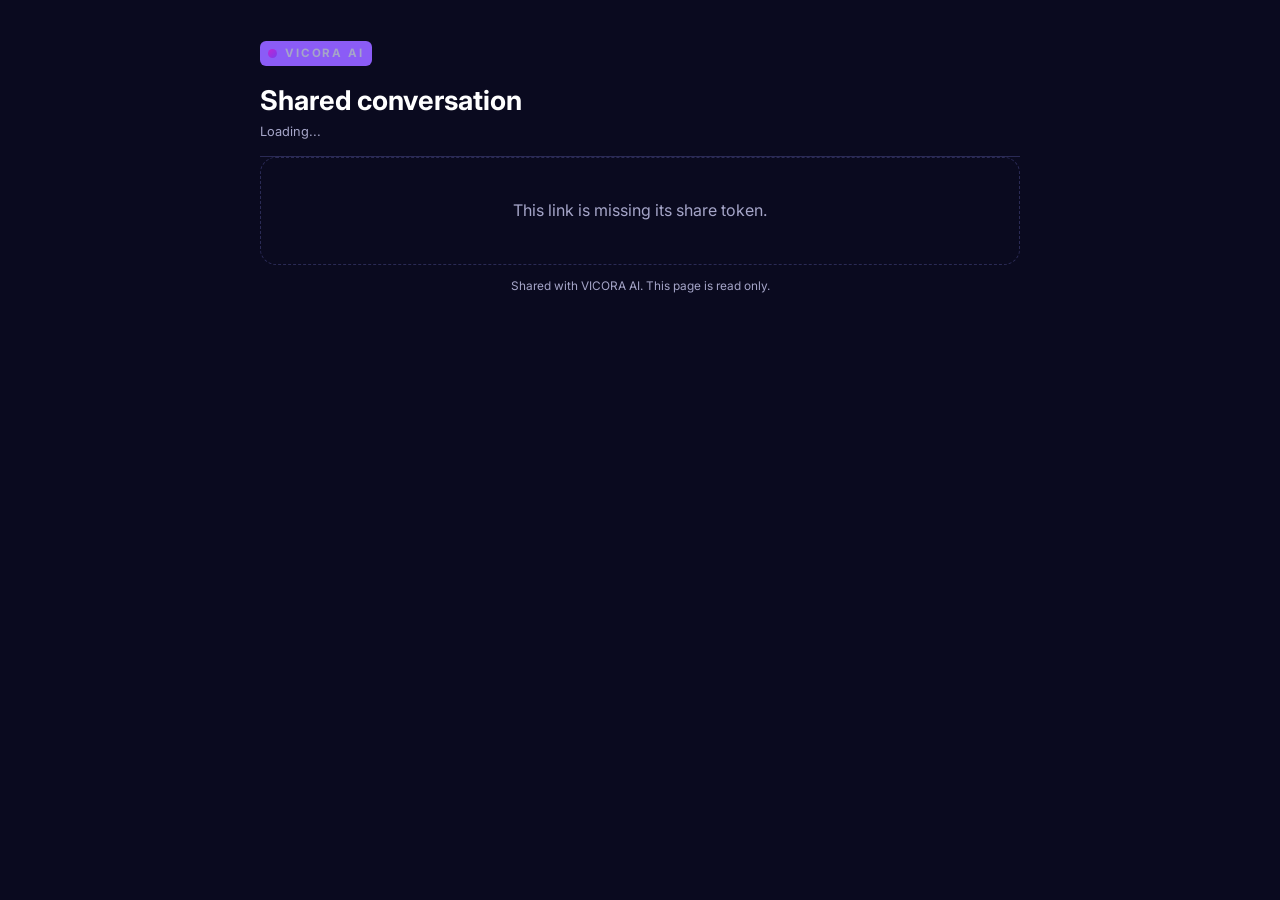
<file: frontend/shared.html>
<!DOCTYPE html>
<html lang="en">
<head>
    <meta charset="UTF-8">
    <meta name="viewport" content="width=device-width, initial-scale=1.0">
    <link rel="icon" href="favicon.ico" sizes="any">
    <link rel="icon" type="image/png" sizes="32x32" href="favicon-32.png">
    <link rel="icon" type="image/png" sizes="16x16" href="favicon-16.png">
    <link rel="apple-touch-icon" href="assets/apple-touch-icon.png">
    <link rel="manifest" href="site.webmanifest">
    <title>Shared conversation · VICORA AI</title>
    <link rel="preconnect" href="https://fonts.googleapis.com">
    <link rel="preconnect" href="https://fonts.gstatic.com" crossorigin>
    <link href="https://fonts.googleapis.com/css2?family=Inter:wght@400;500;600;700&display=swap" rel="stylesheet">
    <script>
        (function () {
            try {
                var saved = localStorage.getItem("vic-theme");
                document.documentElement.dataset.theme = saved === "light" ? "light" : "dark";
            } catch (error) {
                document.documentElement.dataset.theme = "dark";
            }
        })();
    </script>
    <link rel="stylesheet" href="style.css?v=36">
    <style>
        body {
            margin: 0;
            padding: clamp(16px, 4vw, 40px);
            background: var(--bg);
            color: var(--text);
            font-family: "Inter", system-ui, sans-serif;
        }

        .shared-shell {
            width: min(760px, 100%);
            margin: 0 auto;
        }

        .shared-brand {
            display: inline-flex;
            align-items: center;
            gap: 8px;
            margin-bottom: 18px;
            color: var(--text-soft);
            font-size: 0.72rem;
            font-weight: 700;
            letter-spacing: 0.16em;
            text-decoration: none;
            text-transform: uppercase;
        }

        .shared-brand span.dot {
            width: 9px;
            height: 9px;
            border-radius: 50%;
            background: var(--gradient);
        }

        .shared-head {
            padding-bottom: 14px;
            border-bottom: 1px solid var(--border);
        }

        .shared-head h1 {
            margin: 0 0 4px;
            font-size: clamp(1.3rem, 3vw, 1.7rem);
        }

        .shared-head p {
            margin: 0;
            color: var(--text-soft);
            font-size: 0.8rem;
        }

        .shared-thread {
            display: flex;
            flex-direction: column;
            gap: 16px;
            margin: 22px 0 32px;
        }

        .shared-message {
            display: flex;
            flex-direction: column;
            gap: 5px;
        }

        .shared-message.user {
            align-items: flex-end;
            text-align: right;
        }

        .shared-who {
            color: var(--text-soft);
            font-size: 0.68rem;
            font-weight: 700;
            letter-spacing: 0.1em;
            text-transform: uppercase;
        }

        .shared-bubble {
            max-width: 92%;
            padding: 12px 15px;
            border-radius: 16px;
            background: var(--surface);
            border: 1px solid var(--border);
            font-size: 0.9rem;
            line-height: 1.6;
            text-align: left;
            overflow-wrap: anywhere;
        }

        .shared-message.user .shared-bubble {
            border-color: transparent;
            background: var(--gradient);
            color: #FFFFFF;
        }

        .shared-bubble p {
            margin: 0 0 8px;
        }

        .shared-bubble p:last-child {
            margin-bottom: 0;
        }

        .shared-bubble code {
            padding: 1px 5px;
            border-radius: 5px;
            background: rgba(139, 92, 246, 0.18);
            font-size: 0.85em;
        }

        .shared-bubble pre {
            overflow-x: auto;
            padding: 10px 12px;
            border-radius: 10px;
            background: rgba(0, 0, 0, 0.28);
        }

        .shared-bubble pre code {
            background: transparent;
            padding: 0;
        }

        .shared-sources {
            margin: 8px 0 0;
            padding: 0;
            list-style: none;
            font-size: 0.76rem;
        }

        .shared-sources li + li {
            margin-top: 4px;
        }

        .shared-sources a {
            color: var(--accent-hover);
        }

        .shared-foot {
            color: var(--text-soft);
            font-size: 0.74rem;
            text-align: center;
        }

        .shared-state {
            padding: 40px 20px;
            border: 1px dashed var(--border);
            border-radius: 16px;
            color: var(--text-soft);
            text-align: center;
        }
    </style>
</head>
<body>
    <main class="shared-shell">
        <a class="shared-brand" href="index.html">
            <span class="dot" aria-hidden="true"></span>
            <span>VICORA AI</span>
        </a>
        <header class="shared-head">
            <h1 id="sharedTitle">Shared conversation</h1>
            <p id="sharedMeta">Loading...</p>
        </header>
        <div class="shared-thread" id="sharedThread" hidden></div>
        <div class="shared-state" id="sharedState">Loading the conversation...</div>
        <p class="shared-foot">Shared with VICORA AI. This page is read only.</p>
    </main>

    <script type="module" src="shared.js?v=1"></script>
</body>
</html>
</file>
<file: frontend/style.css>
:root {
    --bg: #0A0A1F;
    --surface: #12122B;
    --border: #2A2A55;
    --accent: #8B5CF6;
    --gradient: linear-gradient(135deg, #C026D3, #7C3AED);
    --text: #FFFFFF;
    --text-soft: #A5A5C8;
    --accent-hover: #A78BFA;
        --accent-hover: #7C3AED;
    --accent-text: var(--text);
    --danger: #B42318;
        --danger: #F87171;
    --surface-border: var(--border);
    --shadow: 0 20px 56px rgba(0, 0, 0, 0.34);
    --white: var(--text);
    --bg-dark: var(--bg);
    --muted-text: var(--text-soft);
}

* {
    box-sizing: border-box;
}

body {
    min-height: 100vh;
    margin: 0;
    padding: 28px;
    background: var(--bg);
    color: var(--text);
    font-family: "Montserrat", sans-serif;
    line-height: 1.6;
}

button,
input {
    font: inherit;
}

button,
.button-link {
    display: inline-flex;
    min-height: 44px;
    align-items: center;
    justify-content: center;
    padding: 10px 17px;
    border: 1px solid transparent;
    border-radius: 10px;
    background: var(--accent);
    color: var(--accent-text);
    font-weight: 600;
    text-align: center;
    text-decoration: none;
    cursor: pointer;
    transition: background-color 140ms ease, transform 140ms ease;
}

button:hover:not(:disabled),
.button-link:hover {
    background: var(--accent-hover);
    color: var(--text);
    transform: translateY(-1px);
}

button:focus-visible,
.button-link:focus-visible,
a:focus-visible,
input:focus-visible {
    outline: 3px solid var(--accent);
    outline-offset: 3px;
}

button:disabled {
    cursor: not-allowed;
    opacity: 0.6;
}

a {
    display: inline-block;
    padding: 3px 8px;
    border-radius: 6px;
    background: var(--accent);
    color: var(--text);
    font-weight: 600;
}

a:hover {
    background: var(--accent-hover);
    color: var(--text);
}

h1,
h2,
h3,
p {
    overflow-wrap: anywhere;
}

h1,
h2,
h3 {
    line-height: 1.25;
}

#authSection {
    width: min(100%, 460px);
    margin: clamp(16px, 7vh, 80px) auto;
    padding: clamp(24px, 6vw, 42px);
    border: 1px solid var(--surface-border);
    border-radius: 14px;
    background: var(--surface);
    box-shadow: var(--shadow);
}

.brand-name {
    margin: 0 0 24px;
    color: var(--text);
    font-size: 1.7rem;
    font-weight: 700;
    letter-spacing: -0.035em;
    text-align: center;
}

.welcome-banner {
    border-radius: 14px;
    background: var(--gradient);
    box-shadow: 0 0 24px rgba(139, 92, 246, 0.3);
    color: var(--text);
}

.welcome-banner h1 {
    margin: 0;
    color: var(--text);
    font-size: 1.25rem;
    font-weight: 700;
}

.welcome-banner p {
    margin: 4px 0 0;
    color: rgba(255, 255, 255, 0.88);
    font-size: 0.875rem;
}

.login-welcome-banner {
    margin-bottom: 20px;
    padding: 14px 18px;
    text-align: center;
}

#authSection > h1,
#authSection > h2 {
    text-align: center;
}

#authSection > h1,
#authSection h2 {
    margin-top: 0;
}

#authSection > h2 {
    margin-bottom: 20px;
}

#authSection input,
#resetRequestSection input,
#resetPasswordForm input,
#messageInput {
    width: 100%;
    min-height: 48px;
    padding: 12px 14px;
    border: 1px solid var(--surface-border);
    border-radius: 10px;
    background: var(--surface);
    color: var(--text);
}

input::placeholder {
    color: var(--text-soft);
    opacity: 1;
}

/* Chrome and Firefox repaint autofilled fields (Firefox paints them cream),
   which breaks the dark theme. Cover the repaint and keep our own colours. */
#authSection input:autofill,
#authSection input:autofill:hover,
#authSection input:autofill:focus,
#resetRequestSection input:autofill,
#resetPasswordForm input:autofill {
    -webkit-text-fill-color: var(--text);
    background-color: var(--surface);
    box-shadow: 0 0 0 1000px var(--surface) inset;
    caret-color: var(--text);
    filter: none;
}

@supports (-moz-appearance: none) {
    #authSection input:-moz-autofill,
    #authSection input:-moz-autofill-preview {
        background-color: var(--surface) !important;
        color: var(--text) !important;
        filter: none;
        box-shadow: 0 0 0 1000px var(--surface) inset;
    }
}

#authSection input,
#resetRequestSection input,
#resetPasswordForm input {
    margin: 9px 0 14px;
}

#authSection button,
#resetRequestSection button,
#resetPasswordForm button {
    width: 100%;
    margin: 9px 0;
}

#authSection > p,
#resetRequestSection p {
    color: var(--muted-text);
    font-size: 0.88rem;
}

#authSection > p:has(a) {
    text-align: center;
}

#resetRequestSection label,
#resetPasswordForm label {
    display: block;
    margin-top: 12px;
    color: var(--muted-text);
}

#chatSection {
    width: min(100%, 1440px);
    min-height: calc(100vh - 56px);
    margin: 0 auto;
}

#chatLayout {
    display: grid;
    min-height: calc(100vh - 56px);
    grid-template-columns: minmax(205px, 265px) minmax(0, 1fr);
    gap: 22px;
}

#conversationSidebar,
#chatMain,
#adminDashboard {
    border: 1px solid var(--border);
    border-radius: 12px;
    background: var(--surface);
    box-shadow: var(--shadow);
}

#conversationSidebar {
    align-self: start;
    min-width: 0;
    min-height: 100%;
    padding: 22px 17px;
    background: var(--surface);
}

#conversationSidebar h2 {
    margin: 0 0 14px;
    font-size: 1.05rem;
}

#conversationSidebar h2::after,
#adminDashboard section > h2::after {
    display: inline-block;
    width: 22px;
    height: 2px;
    margin-left: 9px;
    background: var(--accent);
    content: "";
    vertical-align: middle;
}

#newConversationButton {
    width: 100%;
    margin: 0 0 14px;
}

#conversationHistoryMessage,
#authMessage,
#adminStatus,
#adminActionStatus {
    color: var(--text-soft);
}

#conversationList,
#adminConversationList {
    margin: 0;
    padding: 0;
    list-style: none;
}

#conversationList li {
    margin-bottom: 7px;
    padding: 5px;
    overflow-wrap: anywhere;
    border: 1px solid transparent;
    border-radius: 10px;
    background: rgba(139, 92, 246, 0.1);
}

.conversation-button {
    width: 100%;
    margin: 0;
    padding: 8px;
    justify-content: flex-start;
    border: 0;
    background: transparent;
    color: var(--text-soft);
    text-align: left;
}

.conversation-button:hover:not(:disabled),
.conversation-button[aria-pressed="true"] {
    border-color: var(--accent);
    background: var(--accent);
    color: var(--text);
    transform: none;
}

#chatMain {
    display: flex;
    min-width: 0;
    min-height: calc(100vh - 56px);
    flex-direction: column;
    padding: clamp(16px, 3vw, 28px);
}

#chatHeader {
    display: flex;
    align-items: center;
    justify-content: space-between;
    gap: 18px;
    padding-bottom: 18px;
    border-bottom: 1px solid var(--border);
}

#chatHeader .brand-name {
    margin: 0;
    text-align: left;
}

#chatHeader.chat-welcome-banner {
    min-height: 0;
    padding: 12px 16px;
    border: 1px solid var(--border);
    border-radius: 14px;
}

#chatHeader .welcome-banner-copy {
    min-width: 0;
    flex: 1 1 auto;
}

.chat-header-actions {
    display: flex;
    align-items: center;
    justify-content: flex-end;
    gap: 10px;
}

#chatHeader button {
    margin: 0;
}

#chat {
    display: flex;
    min-height: 300px;
    max-height: min(62vh, 720px);
    flex: 1 1 auto;
    flex-direction: column;
    gap: 10px;
    margin: 20px 0;
    padding: clamp(12px, 2.5vw, 22px);
    overflow-y: auto;
    border: 1px solid var(--border);
    border-radius: 12px;
    background: var(--bg);
}

.user-message,
.assistant-message {
    width: 100%;
    margin: 0;
}

.user-message {
    text-align: right;
}

.assistant-message {
    text-align: left;
}

.user-message > div,
.assistant-message > div {
    display: inline-block;
    max-width: min(78%, 760px);
    padding: 12px 16px;
    border-radius: 17px;
    color: var(--text);
    text-align: left;
    overflow-wrap: anywhere;
}

.user-message > div {
    border: 1px solid var(--accent);
    border-bottom-right-radius: 5px;
    background: var(--gradient);
    color: var(--text);
}

.assistant-message > div {
    border: 0;
    background: transparent;
    color: var(--text);
}

.speech-controls {
    display: flex;
    flex-wrap: wrap;
    gap: 8px;
    margin-top: 8px;
}

.speech-controls button {
    min-height: 32px;
    padding: 5px 10px;
    border-radius: 8px;
    font-size: 0.8rem;
}

.user-message p,
.assistant-message p {
    margin: 5px 0;
}

.user-message p:first-child,
.assistant-message p:first-child {
    margin-top: 0;
}

.user-message p:last-child,
.assistant-message p:last-child {
    margin-bottom: 0;
}

.assistant-message a {
    background: var(--accent);
    color: var(--text);
}

.assistant-message pre {
    max-width: 100%;
    padding: 12px;
    overflow-x: auto;
    border-radius: 9px;
    background: var(--bg);
}

.assistant-message code {
    overflow-wrap: anywhere;
}

.chat-table {
    display: block;
    width: 100%;
    margin: 12px 0;
    overflow-x: auto;
    border-collapse: collapse;
}

.chat-table th,
.chat-table td {
    padding: 8px 10px;
    border: 1px solid var(--border);
    text-align: left;
}

.chat-table th {
    background: rgba(139, 92, 246, 0.16);
}

.empty-chat-message {
    margin: auto;
    color: var(--text-soft);
    text-align: center;
}

#adminStatus {
    width: min(100%, 1400px);
    margin: 28px auto;
}

#adminDashboard {
    width: min(100%, 1400px);
    margin: 0 auto;
    padding: clamp(18px, 3vw, 34px);
}

#adminHeader {
    display: flex;
    align-items: center;
    justify-content: space-between;
    gap: 20px;
    margin-bottom: 28px;
    padding: 14px 18px;
    border: 1px solid var(--border);
    border-radius: 14px;
    background: var(--gradient);
    box-shadow: 0 0 24px rgba(139, 92, 246, 0.3);
    color: var(--text);
}

#adminHeader .brand-name,
#adminHeader h1 {
    color: var(--text);
}

.admin-header-brand {
    display: flex;
    flex-wrap: wrap;
    align-items: center;
    gap: 22px;
}

.admin-header-brand .brand-name {
    margin: 0;
    font-size: 1.25rem;
}

.admin-header-brand h1 {
    margin: 0;
    font-size: 1.35rem;
}

#adminDashboard section {
    margin: 26px 0;
}

#adminDashboard section > h2 {
    font-size: 1.15rem;
}

#adminStats {
    display: grid;
    grid-template-columns: repeat(auto-fit, minmax(160px, 1fr));
    gap: 14px;
}

.admin-stat,
#adminConversationList li,
.admin-message {
    padding: 15px;
    border: 1px solid var(--surface-border);
    border-radius: 12px;
    background: var(--surface);
}

.admin-stat h3,
.admin-stat p {
    margin: 0;
}

.admin-stat h3 {
    color: var(--muted-text);
    font-size: 0.9rem;
    font-weight: 500;
}

.admin-stat p {
    margin-top: 8px;
    color: var(--accent);
    font-size: 1.6rem;
    font-weight: 700;
}

#messagesPerDay {
    padding-left: 24px;
    color: var(--muted-text);
}

.admin-table-wrap {
    overflow-x: auto;
    border: 1px solid var(--surface-border);
    border-radius: 12px;
}

#adminUsersTable {
    width: 100%;
    min-width: 700px;
    border-collapse: collapse;
}

#adminUsersTable th,
#adminUsersTable td {
    padding: 11px 12px;
    border-bottom: 1px solid var(--surface-border);
    text-align: left;
    overflow-wrap: anywhere;
}

#adminUsersTable th {
    background: rgba(139, 92, 246, 0.16);
    color: var(--text);
}

#adminUsersTable td {
    color: var(--muted-text);
}

#adminUsersTable tr:last-child td {
    border-bottom: 0;
}

#adminConversationList li,
.admin-message {
    margin: 9px 0;
    overflow-wrap: anywhere;
}

.admin-action-buttons {
    display: flex;
    flex-wrap: wrap;
    gap: 5px;
}

.admin-action-buttons button {
    margin: 2px;
    padding: 8px 11px;
    font-size: 0.85rem;
}

.admin-message h3 {
    color: var(--accent);
    font-size: 0.9rem;
}

.admin-message p {
    white-space: pre-wrap;
    overflow-wrap: anywhere;
}

[hidden] {
    display: none !important;
}

@media (max-width: 760px) {
    body {
        padding: 14px;
    }

    #chatSection,
    #chatLayout,
    #chatMain {
        min-height: calc(100vh - 28px);
    }

    #chatLayout {
        grid-template-columns: minmax(0, 1fr);
        gap: 12px;
    }

    #conversationSidebar {
        min-height: 0;
        padding: 15px;
    }

    #conversationList {
        display: flex;
        gap: 7px;
        overflow-x: auto;
    }

    #conversationList li {
        min-width: 150px;
    }

    #chatMain {
        padding: 15px;
    }

    #chat {
        min-height: 280px;
        max-height: 55vh;
    }

    #adminHeader {
        align-items: flex-start;
        flex-direction: column;
    }
}

@media (max-width: 480px) {
    body {
        padding: 8px;
    }

    #authSection {
        margin: 16px auto;
        padding: 24px 18px;
        border-radius: 16px;
    }

    #chatHeader {
        align-items: flex-start;
        flex-direction: column;
    }

    .chat-header-actions {
        width: 100%;
        justify-content: space-between;
    }

    .brand-name {
        font-size: 1.4rem;
    }

    #chat {
        max-height: 52vh;
        padding: 10px;
    }

    .user-message > div,
    .assistant-message > div {
        max-width: 92%;
        padding: 10px 12px;
    }

    .admin-header-brand {
        align-items: flex-start;
        flex-direction: column;
        gap: 10px;
    }
}

body {
    min-height: 100vh;
    padding: 0;
    font-family: "Inter", system-ui, sans-serif;
    font-size: 1rem;
    line-height: 1.6;
}

button,
.button-link {
    min-height: 40px;
    padding: 8px 14px;
    border-radius: 8px;
    font-size: 0.875rem;
}

a {
    font-size: 0.875rem;
}

.brand-name {
    margin-bottom: 16px;
    font-size: 1.125rem;
    letter-spacing: 0;
}

#authSection {
    width: min(100% - 32px, 420px);
    margin: clamp(16px, 7vh, 64px) auto;
    padding: 28px;
    border-radius: 14px;
}

#authSection > h2,
#authSection > h1:not(.brand-name),
#authSection h1:not(.brand-name) {
    font-size: 1.5rem;
}

#authSection input,
#resetRequestSection input,
#resetPasswordForm input,
#messageInput {
    min-height: 44px;
    border-radius: 8px;
    font-size: 1rem;
}

#authSection > p,
#resetRequestSection p,
#conversationHistoryMessage,
#adminStatus,
#adminActionStatus {
    font-size: 0.875rem;
}

#chatSection {
    width: 100%;
    height: 100vh;
    height: 100dvh;
    min-height: 0;
    margin: 0;
}

#chatLayout {
    display: grid;
    width: 100%;
    height: 100vh;
    height: 100dvh;
    min-height: 0;
    grid-template-columns: 260px minmax(0, 1fr);
    gap: 0;
}

#conversationSidebar {
    display: flex;
    min-height: 0;
    height: 100%;
    flex-direction: column;
    padding: 20px 14px 14px;
    border: 1px solid var(--border);
    border-radius: 12px;
    background: var(--surface);
    box-shadow: none;
}

#newConversationButton {
    flex: 0 0 auto;
    margin: 0 0 22px;
    background: transparent;
    color: var(--accent);
    border-color: var(--border);
    text-align: left;
    justify-content: flex-start;
}

#conversationSidebar h2 {
    margin: 0 0 8px;
    color: var(--muted-text);
    font-size: 0.875rem;
    font-weight: 500;
}

#conversationSidebar h2::after,
#adminDashboard section > h2::after {
    display: none;
}

#conversationHistoryMessage {
    margin: 4px 0 8px;
    color: var(--muted-text);
}

#conversationList {
    display: block;
    min-height: 0;
    flex: 1 1 auto;
    overflow-x: hidden;
    overflow-y: auto;
}

#conversationList li {
    margin: 2px 0;
    padding: 0;
    border-radius: 7px;
    background: transparent;
}

.conversation-button {
    display: block;
    min-height: 38px;
    overflow: hidden;
    padding: 7px 9px;
    border-radius: 7px;
    background: transparent;
    color: var(--muted-text);
    font-size: 0.875rem;
    font-weight: 400;
    text-overflow: ellipsis;
    white-space: nowrap;
}

.conversation-button:hover:not(:disabled),
.conversation-button[aria-pressed="true"] {
    border-color: transparent;
    background: var(--accent);
    color: var(--text);
}

.sidebar-footer {
    display: flex;
    flex: 0 0 auto;
    flex-direction: column;
    gap: 5px;
    margin-top: 14px;
    padding-top: 12px;
    border-top: 1px solid var(--surface-border);
}

.sidebar-footer button,
.sidebar-footer a {
    display: flex;
    width: 100%;
    min-height: 38px;
    margin: 0;
    padding: 7px 9px;
    justify-content: flex-start;
    border: 0;
    border-radius: 7px;
    background: transparent;
    color: var(--muted-text);
    font-size: 0.875rem;
    font-weight: 400;
    text-align: left;
    text-decoration: none;
}

.sidebar-footer button:hover:not(:disabled),
.sidebar-footer a:hover {
    background: rgba(139, 92, 246, 0.12);
    color: var(--text);
    transform: none;
}

#chatMain {
    min-height: 0;
    height: 100%;
    padding: 16px 28px 18px;
    border: 0;
    border-radius: 0;
    background: transparent;
    box-shadow: none;
}

#chatHeader {
    width: min(100%, 740px);
    min-height: 52px;
    flex: 0 0 auto;
    align-self: center;
    justify-content: flex-start;
    padding: 0 0 12px;
    border-bottom: 1px solid var(--surface-border);
}

#chatHeader .brand-name {
    margin: 0;
    font-size: 1.125rem;
    text-align: left;
}

#mobileMenuButton {
    display: none;
}

#chat {
    width: min(100%, 740px);
    min-height: 0;
    max-height: none;
    flex: 1 1 auto;
    align-self: center;
    gap: 18px;
    margin: 0 auto;
    padding: 24px 0;
    overflow-x: hidden;
    overflow-y: auto;
    border: 0;
    border-radius: 0;
    background: transparent;
    font-size: 1rem;
}

.user-message,
.assistant-message {
    width: 100%;
    font-size: 1rem;
}

.user-message > div,
.assistant-message > div {
    max-width: 100%;
    padding: 0;
    border: 0;
    border-radius: 0;
    background: transparent;
    line-height: 1.6;
}

.user-message > div {
    max-width: 80%;
    padding: 10px 14px;
    border: 1px solid var(--accent);
    border-bottom-right-radius: 5px;
    border-top-left-radius: 16px;
    border-top-right-radius: 16px;
    background: var(--gradient);
    color: var(--text);
}

.assistant-message > div {
    display: block;
    width: 100%;
    max-width: 100%;
}

.assistant-message h2,
.assistant-message h3,
.assistant-message h4 {
    font-size: 1.125rem;
}

#messageArea {
    position: relative;
    width: min(100%, 740px);
    flex: 0 0 auto;
    align-self: center;
    margin: 0 auto;
}

/* Single-row composer: plus | input | mic | circular send */
#composerBar {
    display: flex;
    align-items: center;
    gap: 6px;
    padding: 6px;
    border: 1px solid var(--surface-border);
    border-radius: 24px;
    background: var(--surface);
}

#composerBar > button {
    display: inline-flex;
    flex: 0 0 auto;
    align-items: center;
    justify-content: center;
    width: 38px;
    height: 38px;
    min-width: 0;
    min-height: 0;
    margin: 0;
    padding: 0;
    border: 0;
    border-radius: 50%;
    background: transparent;
    color: var(--text-soft);
    box-shadow: none;
    transition: background 140ms ease, color 140ms ease;
}

#composerBar > button:hover:not(:disabled) {
    background: rgba(139, 92, 246, 0.16);
    color: var(--text);
    transform: none;
}

#composerBar > button:focus-visible {
    outline: 2px solid var(--accent);
    outline-offset: 1px;
}

#composerBar > button svg {
    width: 20px;
    height: 20px;
    fill: none;
    stroke: currentColor;
    stroke-width: 1.9;
    stroke-linecap: round;
    stroke-linejoin: round;
}

/* Send is the primary action: a solid accent circle, clearly larger than
   the mic. These selectors outrank "#composerBar > button", which had been
   leaving the send button transparent. */
#composerBar > #sendButton {
    width: 46px;
    height: 46px;
    background: var(--accent);
    color: var(--text);
}

#composerBar > #sendButton:hover:not(:disabled) {
    background: var(--accent-hover);
    color: var(--text);
}

#composerBar > #sendButton.is-empty,
#composerBar > #sendButton:disabled {
    background: var(--surface-border);
    color: var(--text-soft);
}

#composerBar > #sendButton svg {
    width: 23px;
    height: 23px;
    stroke-width: 2.3;
}

/* Create Image stays visible above the bar, never hidden in a menu */
#composerActions {
    display: flex;
    align-items: center;
    gap: 8px;
    margin-bottom: 7px;
}

#imageButton {
    display: inline-flex;
    min-height: 34px;
    align-items: center;
    justify-content: center;
    gap: 7px;
    margin: 0;
    padding: 7px 13px;
    border: 1px solid var(--surface-border);
    border-radius: 999px;
    background: var(--surface);
    color: var(--text);
    font-size: 0.85rem;
    font-weight: 600;
    box-shadow: none;
}

#imageButton:hover:not(:disabled) {
    border-color: var(--accent);
    background: rgba(139, 92, 246, 0.16);
    color: var(--text);
    transform: none;
}

#imageButton:disabled {
    opacity: 0.7;
}

#imageButton svg {
    width: 17px;
    height: 17px;
    flex: 0 0 auto;
    fill: none;
    stroke: currentColor;
    stroke-width: 1.7;
    stroke-linecap: round;
    stroke-linejoin: round;
}

/* Generated images, both fresh and rebuilt from history */
.chat-image-card {
    max-width: 512px;
    margin: 12px 0;
    padding: 12px;
    border: 1px solid var(--surface-border);
    border-radius: 14px;
    background: var(--surface);
}

.chat-image-card p {
    margin: 0 0 10px;
    color: var(--text-soft);
    font-size: 0.85rem;
}

.chat-image-card img {
    display: block;
    width: 100%;
    height: auto;
    border-radius: 10px;
}

.chat-image-card .chat-image-missing {
    margin: 0;
    padding: 22px 16px;
    border: 1px dashed var(--surface-border);
    border-radius: 10px;
    color: var(--text-soft);
    font-size: 0.85rem;
    text-align: center;
}

.chat-image-warning {
    margin: 8px 0 0;
    color: var(--text-soft);
    font-size: 0.78rem;
}

#messageInput {
    width: 100%;
    min-width: 0;
    min-height: 38px;
    flex: 1 1 auto;
    margin: 0;
    padding: 8px 2px;
    border: 0;
    border-radius: 0;
    background: transparent;
    color: var(--text);
    font-size: 1rem;
    line-height: 1.4;
}

#messageInput:focus,
#messageInput:focus-visible {
    outline: none;
    outline-offset: 0;
}

#messageInput::placeholder {
    color: var(--text-soft);
    opacity: 1;
}

#micButton {
    color: var(--text-soft);
}

#micButton.is-unavailable {
    color: var(--text-soft);
    opacity: 0.55;
}

#micButton.is-listening {
    background: var(--accent);
    color: var(--text);
}

#micButton.is-listening svg {
    animation: mic-listening 1.1s ease-in-out infinite;
}

@keyframes mic-listening {
    0%, 100% { opacity: 1; }
    50% { opacity: 0.45; }
}

#sendButton {
    background: var(--accent);
    color: var(--text);
}

#sendButton svg {
    stroke-width: 2.1;
}

#sendButton:hover:not(:disabled) {
    background: var(--accent-hover);
    color: var(--text);
}

#sendButton.is-empty,
#sendButton:disabled {
    background: var(--surface-border);
    color: var(--text-soft);
    cursor: default;
    opacity: 1;
}

/* plus menu */
#composerMenu {
    position: absolute;
    z-index: 6;
    bottom: calc(100% + 8px);
    left: 0;
    display: flex;
    min-width: 190px;
    flex-direction: column;
    padding: 6px;
    border: 1px solid var(--surface-border);
    border-radius: 14px;
    background: var(--surface);
    box-shadow: none;
}

#composerMenu[hidden] {
    display: none;
}

#composerMenu button {
    display: flex;
    align-items: center;
    gap: 10px;
    width: 100%;
    min-width: 0;
    min-height: 40px;
    margin: 0;
    padding: 9px 10px;
    border: 0;
    border-radius: 10px;
    background: transparent;
    color: var(--text);
    font-size: 0.92rem;
    text-align: left;
}

#composerMenu button:hover {
    background: rgba(139, 92, 246, 0.16);
}

#composerMenu svg {
    width: 18px;
    height: 18px;
    flex: 0 0 auto;
    fill: none;
    stroke: currentColor;
    stroke-width: 1.7;
    stroke-linecap: round;
    stroke-linejoin: round;
}

.sr-only {
    position: absolute;
    width: 1px;
    height: 1px;
    margin: -1px;
    padding: 0;
    overflow: hidden;
    clip: rect(0 0 0 0);
    clip-path: inset(50%);
    border: 0;
    white-space: nowrap;
}

#voiceStatus {
    width: min(100%, 740px);
    min-height: 1.4em;
    margin: 4px auto 0;
    color: var(--text-soft);
    font-size: 0.875rem;
}

#adminStatus {
    width: min(100% - 40px, 1400px);
    margin: 20px auto;
}

#adminDashboard {
    width: min(100% - 40px, 1400px);
    margin: 20px auto;
    padding: 24px;
    border-radius: 12px;
}

#adminHeader {
    margin-bottom: 22px;
    padding-bottom: 16px;
}

.admin-header-brand {
    gap: 16px;
}

.admin-header-brand .brand-name {
    font-size: 1rem;
}

.admin-header-brand h1 {
    font-size: 1.375rem;
}

#adminDashboard section {
    margin: 22px 0;
}

#adminDashboard section > h2 {
    font-size: 1.125rem;
}

.admin-stat,
#adminConversationList li,
.admin-message {
    padding: 12px;
    border-radius: 8px;
}

.admin-stat h3 {
    font-size: 0.875rem;
}

.admin-stat p {
    font-size: 1.5rem;
}

#adminUsersTable,
#adminUsersTable button,
.admin-action-buttons button {
    font-size: 0.875rem;
}

#adminUsersTable th,
#adminUsersTable td {
    padding: 9px 10px;
}

.admin-action-buttons button {
    min-height: 34px;
    padding: 6px 9px;
}

#resetStatus {
    font-size: 0.875rem;
}

#authSection > h1 {
    font-size: 1.5rem;
}

@media (max-width: 760px) {
    #chatLayout {
        display: block;
    }

    #conversationSidebar {
        position: fixed;
        z-index: 5;
        top: 0;
        bottom: 0;
        left: 0;
        width: min(84vw, 300px);
        height: 100vh;
        height: 100dvh;
        transform: translateX(-100%);
        transition: transform 180ms ease;
    }

    body.sidebar-open::before {
        position: fixed;
        z-index: 4;
        inset: 0;
        background: rgba(31, 41, 55, 0.32);
        content: "";
    }

    body.sidebar-open #conversationSidebar {
        transform: translateX(0);
    }

    #chatMain {
        width: 100%;
        height: 100%;
        min-height: 0;
        padding: 12px 18px 14px;
    }

    #chatHeader {
        min-height: 48px;
        gap: 12px;
        padding-bottom: 10px;
    }

    #mobileMenuButton {
        position: relative;
        z-index: 6;
        display: inline-flex;
        min-height: 36px;
        padding: 6px 10px;
    }

    #chat {
        min-height: 0;
        max-height: none;
        padding: 18px 0;
    }

    #adminHeader {
        align-items: flex-start;
        flex-direction: row;
    }
}

@media (max-width: 480px) {
    #authSection {
        margin: 16px auto;
        padding: 24px 18px;
        border-radius: 12px;
    }

    #chatMain {
        padding: 10px 12px 12px;
    }

    #chatHeader {
        flex-direction: row;
        align-items: center;
    }

    #chat {
        padding: 16px 0;
    }

    .user-message > div {
        max-width: 88%;
        padding: 9px 12px;
    }

    #adminDashboard {
        width: min(100% - 20px, 1400px);
        padding: 16px;
    }

    #adminHeader {
        flex-direction: column;
    }

    .admin-header-brand {
        align-items: flex-start;
        flex-direction: column;
        gap: 8px;
    }
}

#conversationList .conversation-button[aria-pressed="true"] {
    background: var(--accent);
    color: var(--text);
}

.user-message > div {
    border-color: var(--accent);
    background: var(--gradient);
    color: var(--text);
}

.assistant-message > div {
    border: 0;
    background: transparent;
    color: var(--text);
}

.admin-stat p {
    color: var(--accent);
}

.admin-action-buttons .ban-button {
    border-color: var(--danger);
    background: var(--surface);
    color: var(--danger);
}

.admin-action-buttons .ban-button:hover:not(:disabled) {
    background: rgba(180, 35, 24, 0.12);
}

.admin-action-buttons .unban-button,
.admin-action-buttons .conversations-button {
    border-color: var(--accent);
    background: var(--surface);
    color: var(--accent);
}

.admin-action-buttons .unban-button:hover:not(:disabled),
.admin-action-buttons .conversations-button:hover:not(:disabled) {
    background: rgba(139, 92, 246, 0.12);
}

@media (max-width: 480px) {
    .welcome-banner h1 {
        font-size: 1rem;
    }

    .welcome-banner p {
        font-size: 0.75rem;
    }

    .login-welcome-banner {
        padding: 12px 14px;
    }

    #chatHeader.chat-welcome-banner {
        gap: 8px;
        padding: 10px 12px;
    }

    #adminHeader.welcome-banner {
        padding: 12px;
    }
}


/* ============================================================
   SPLIT-SCREEN AUTHENTICATION
   Left: animated promo with 3D robot. Right: existing form.
   ============================================================ */

.auth-page #authSection {
    display: grid;
    width: 100%;
    max-width: none;
    min-height: calc(100vh - 56px);
    margin: 0;
    padding: 0;
    grid-template-columns: 55fr 45fr;
    overflow: hidden;
    border: 1px solid var(--border);
    border-radius: 18px;
    background: var(--bg);
    box-shadow: var(--shadow);
}

/* ---------- left panel ---------- */

.auth-promo {
    position: relative;
    display: flex;
    flex-direction: column;
    justify-content: space-between;
    gap: 18px;
    padding: clamp(24px, 3vw, 44px);
    overflow: hidden;
    border-right: 1px solid var(--border);
    background:
        radial-gradient(120% 90% at 18% 0%, rgba(192, 38, 211, 0.24), transparent 55%),
        radial-gradient(95% 80% at 88% 100%, rgba(124, 58, 237, 0.3), transparent 62%),
        linear-gradient(160deg, #0E0E24 0%, #0A0A1F 62%, #0B0B22 100%);
}

.auth-promo::before {
    position: absolute;
    inset: 0;
    background-image:
        linear-gradient(rgba(139, 92, 246, 0.07) 1px, transparent 1px),
        linear-gradient(90deg, rgba(139, 92, 246, 0.07) 1px, transparent 1px);
    background-size: 46px 46px;
    content: "";
    mask-image: radial-gradient(75% 65% at 40% 45%, rgba(0, 0, 0, 0.9), transparent 78%);
    pointer-events: none;
}

.promo-brand {
    position: relative;
    z-index: 3;
    display: inline-flex;
    align-items: center;
    gap: 9px;
    color: var(--text-soft);
    font-size: 0.72rem;
    font-weight: 600;
    letter-spacing: 0.28em;
}

/* The brand is a link home now; keep it looking like plain text, not a button. */
a.promo-brand {
    padding: 0;
    border-radius: 0;
    background: none;
    color: var(--text-soft);
    font-weight: 600;
    text-decoration: none;
    transition: color 160ms ease;
}

a.promo-brand:hover {
    background: none;
    color: var(--text);
}

.promo-brand-dot {
    width: 7px;
    height: 7px;
    border-radius: 50%;
    background: var(--accent-hover);
    box-shadow: 0 0 0 4px rgba(139, 92, 246, 0.16), 0 0 14px rgba(167, 139, 250, 0.9);
    animation: promo-dot 2.8s ease-in-out infinite;
}

.promo-copy {
    position: relative;
    z-index: 3;
    max-width: 27rem;
    overflow-wrap: break-word;
}

/* Main headline: the largest thing in the panel. Near-white with a violet
   bloom so it stays readable while belonging to the purple theme. */
.promo-headline {
    margin: 0 0 10px;
    color: #F8F5FF;
    font-size: clamp(1.9rem, 2.9vw, 2.95rem);
    font-weight: 800;
    letter-spacing: -0.032em;
    line-height: 1.06;
    text-wrap: balance;
    text-shadow:
        0 0 30px rgba(168, 85, 247, 0.5),
        0 0 70px rgba(124, 58, 237, 0.3);
}

/* Secondary headline: clearly smaller than the main one, still bold and
   comfortably sized, in the lavender step of the same palette. */
.promo-subhead {
    margin: 0 0 18px;
    color: #E9D5FF;
    font-size: clamp(1.02rem, 1.45vw, 1.32rem);
    font-weight: 700;
    letter-spacing: -0.012em;
    line-height: 1.25;
    text-shadow: 0 0 20px rgba(139, 92, 246, 0.4);
}

/* Blinking caret that trails the typed headline. */
.promo-caret {
    display: inline-block;
    width: 2px;
    height: 0.9em;
    margin-left: 4px;
    background: var(--accent-hover);
    vertical-align: -0.06em;
    box-shadow: 0 0 12px rgba(168, 85, 247, 0.9);
    animation: promo-caret 1.05s steps(1) infinite;
}

/* Staggered entrance for the copy block. The per-line highlight cycle keeps
   driving off .is-active, so this only sets the first reveal. */
@keyframes promo-rise {
    from {
        opacity: 0;
        transform: translateY(10px);
    }

    to {
        opacity: 1;
        transform: none;
    }
}

/* The two headline lines are typed in and cleared away by promo.js, over and
   over, so they fade through a class the script controls rather than a one-shot
   entrance. Without JavaScript both stay fully readable. */
.promo-headline,
.promo-subhead {
    transition: opacity 0.42s ease, transform 0.42s ease;
}

.promo-headline.is-away,
.promo-subhead.is-away {
    opacity: 0;
    transform: translateY(-4px);
}

.promo-lines {
    animation: promo-rise 0.8s cubic-bezier(0.22, 0.61, 0.36, 1) 0.32s both;
}

.promo-lines {
    display: grid;
    gap: 9px;
    margin: 0;
    padding: 0;
    list-style: none;
    color: var(--text-soft);
    font-size: clamp(0.92rem, 1.05vw, 1.02rem);
}

.promo-lines li {
    display: flex;
    align-items: center;
    gap: 10px;
    opacity: 0.22;
    transform: translateX(-6px);
    transition: opacity 0.65s ease, transform 0.65s ease, color 0.65s ease;
}

.promo-lines li::before {
    width: 15px;
    height: 1px;
    flex: none;
    background: currentColor;
    content: "";
    opacity: 0.55;
    transition: width 0.6s ease, background-color 0.6s ease;
}

.promo-lines li.is-active {
    color: var(--text);
    opacity: 1;
    transform: none;
}

.promo-lines li.is-active::before {
    width: 26px;
    background: var(--accent);
    opacity: 1;
}

.promo-lines li.is-done {
    opacity: 0.66;
    transform: none;
}

/* ---------- robot (violet metal) ---------- */

.robot-stage {
    --robot-scale: 1.14;
    /* Violet / purple palette taken from the login theme itself
       (--accent #8B5CF6, --gradient #C026D3 -> #7C3AED) plus deeper
       violet shade steps, so the robot belongs to this page. */
    --v-ink: #150A33;
    --v-deep: #2E1065;
    --v-royal: #5B21B6;
    --v-main: #7C3AED;
    --v-bright: #A855F7;
    --v-glow: #C084FC;
    --v-lavender: #E9D5FF;
    --v-white: #F5F3FF;
    --v-magenta: #C026D3;
    position: relative;
    z-index: 2;
    width: calc(240px * var(--robot-scale));
    height: calc(318px * var(--robot-scale));
    margin: 14px auto 0;
    perspective: 900px;
}

.robot {
    position: relative;
    width: 240px;
    height: 318px;
    transform: scale(var(--robot-scale));
    transform-origin: top left;
}

.robot-inner {
    position: absolute;
    inset: 0;
    display: block;
    transform-style: preserve-3d;
    animation: robot-float 7s ease-in-out infinite alternate;
}

/* floor pool + mirrored glow under the robot */

.robot-floor {
    position: absolute;
    bottom: -10px;
    left: 50%;
    width: 250px;
    height: 62px;
    margin-left: -125px;
    border-radius: 50%;
    background:
        radial-gradient(closest-side, rgba(192, 38, 211, 0.42), rgba(124, 58, 237, 0.3) 46%, transparent 78%);
    filter: blur(9px);
    animation: robot-floor-glow 7s ease-in-out infinite alternate;
}

.robot-reflection {
    position: absolute;
    bottom: -30px;
    left: 50%;
    width: 104px;
    height: 64px;
    margin-left: -52px;
    border-radius: 44% 44% 50% 50%;
    background: linear-gradient(180deg, rgba(168, 85, 247, 0.4), rgba(124, 58, 237, 0.16) 46%, transparent 88%);
    filter: blur(7px);
    opacity: 0.75;
}

/* halo behind the robot */

.robot-halo {
    position: absolute;
    inset: -58px -44px -14px;
    border-radius: 50%;
    background:
        radial-gradient(closest-side, rgba(192, 132, 252, 0.5), rgba(139, 92, 246, 0.28) 44%, rgba(124, 58, 237, 0.14) 66%, transparent 82%);
    filter: blur(13px);
}

/* circular energy ring: outer glow ring plus a counter-rotating inner ring */

.robot-ring {
    position: absolute;
    bottom: 22px;
    left: 50%;
    width: 232px;
    height: 64px;
    margin-left: -116px;
    border: 2px solid rgba(216, 180, 254, 0.75);
    border-radius: 50%;
    box-shadow:
        0 0 26px rgba(192, 132, 252, 0.75),
        0 0 56px rgba(139, 92, 246, 0.45),
        0 0 90px rgba(124, 58, 237, 0.28),
        inset 0 0 26px rgba(192, 38, 211, 0.38);
    filter: drop-shadow(0 0 14px rgba(192, 132, 252, 0.8));
    transform: rotateX(74deg);
    animation: robot-ring 16s linear infinite;
}

.robot-ring::before {
    position: absolute;
    inset: 9px 14px;
    border: 1px dashed rgba(233, 213, 255, 0.42);
    border-radius: 50%;
    content: "";
    animation: robot-ring-inner 11s linear infinite;
}

.robot-ring::after {
    position: absolute;
    inset: -6px;
    border: 1px solid rgba(192, 38, 211, 0.3);
    border-radius: 50%;
    content: "";
    filter: blur(2px);
}

/* second energy ring, orbiting behind the robot at waist height */

.robot-orbit {
    position: absolute;
    z-index: 2;
    top: 148px;
    left: 50%;
    width: 336px;
    height: 88px;
    margin-left: -168px;
    border: 2px solid rgba(216, 180, 254, 0.7);
    border-radius: 50%;
    box-shadow:
        0 0 24px rgba(192, 132, 252, 0.7),
        0 0 48px rgba(139, 92, 246, 0.32),
        inset 0 0 22px rgba(139, 92, 246, 0.45);
    transform: rotateX(74deg);
    transform-origin: 50% 50%;
    animation: robot-orbit 22s linear infinite;
}

/* the front arc of that ring, so the orbit reads in front of the torso too */

.robot-orbit-front {
    position: absolute;
    z-index: 6;
    top: 148px;
    left: 50%;
    width: 336px;
    height: 88px;
    margin-left: -168px;
    border: 2px solid rgba(233, 213, 255, 0.85);
    border-radius: 50%;
    box-shadow:
        0 0 16px rgba(192, 132, 252, 0.85),
        inset 0 0 16px rgba(139, 92, 246, 0.5);
    transform: rotateX(74deg);
    transform-origin: 50% 50%;
    mask-image: linear-gradient(180deg, transparent 0 44%, rgba(0, 0, 0, 0.35) 52%, #000 64% 100%);
    animation: robot-orbit 22s linear infinite;
    pointer-events: none;
}

.robot-orbit::before {
    position: absolute;
    inset: -3px;
    border: 1px solid rgba(192, 38, 211, 0.3);
    border-radius: 50%;
    content: "";
    filter: blur(3px);
}

@keyframes robot-orbit {
    from { transform: rotateX(74deg) rotateZ(0deg); }
    to { transform: rotateX(74deg) rotateZ(360deg); }
}

.robot-head {
    position: absolute;
    z-index: 4;
    top: 0;
    left: 50%;
    width: 108px;
    height: 96px;
    margin-left: -54px;
    border: 1px solid rgba(192, 132, 252, 0.45);
    border-radius: 34px 34px 30px 30px;
    background:
        linear-gradient(112deg,
            rgba(245, 243, 255, 0.78) 0 3%,
            rgba(233, 213, 255, 0.42) 3% 5.5%,
            rgba(233, 213, 255, 0) 5.5% 17%,
            rgba(233, 213, 255, 0.32) 27% 30%,
            rgba(233, 213, 255, 0) 30% 50%,
            rgba(192, 38, 211, 0.26) 66% 70%,
            rgba(192, 38, 211, 0) 70%),
        linear-gradient(158deg, #B776FB 0%, #8B5CF6 17%, #6D28D9 45%, #4C1D95 72%, #2B0F5E 100%);
    box-shadow:
        inset 0 7px 15px rgba(245, 243, 255, 0.3),
        inset 0 -16px 26px rgba(21, 10, 51, 0.78),
        0 18px 34px rgba(21, 10, 51, 0.55),
        0 0 30px rgba(168, 85, 247, 0.4),
        -7px -6px 18px rgba(216, 180, 254, 0.22);
    transform-origin: 50% 92%;
    animation: robot-head-look 9s ease-in-out infinite;
}

.robot-head::after {
    position: absolute;
    inset: 6px 10px auto;
    height: 32%;
    border-radius: 26px 26px 60% 60%;
    background: linear-gradient(180deg, rgba(245, 243, 255, 0.32), rgba(233, 213, 255, 0.06) 60%, transparent);
    content: "";
}

.robot-antenna {
    position: absolute;
    top: -17px;
    left: 50%;
    width: 4px;
    height: 18px;
    margin-left: -2px;
    border-radius: 3px;
    background: linear-gradient(180deg, var(--v-bright), var(--v-royal));
    box-shadow: 0 0 8px rgba(168, 85, 247, 0.6);
}

.robot-antenna::after {
    position: absolute;
    top: -9px;
    left: 50%;
    width: 10px;
    height: 10px;
    margin-left: -5px;
    border-radius: 50%;
    background: radial-gradient(circle at 34% 30%, var(--v-white), var(--v-glow) 55%, var(--v-main));
    box-shadow: 0 0 14px rgba(192, 132, 252, 0.95), 0 0 26px rgba(168, 85, 247, 0.6);
    content: "";
    animation: robot-tip 2.6s ease-in-out infinite;
}

.robot-ear {
    position: absolute;
    top: 34px;
    width: 10px;
    height: 26px;
    border-radius: 6px;
    background: linear-gradient(160deg, var(--v-bright), var(--v-royal) 58%, var(--v-deep));
    box-shadow:
        inset 0 1px 2px rgba(245, 243, 255, 0.4),
        inset 0 0 6px rgba(192, 38, 211, 0.45),
        0 0 10px rgba(168, 85, 247, 0.35);
}

.robot-ear-left { left: -9px; }
.robot-ear-right { right: -9px; }

.robot-visor {
    position: absolute;
    top: 30px;
    left: 50%;
    display: flex;
    width: 80px;
    height: 34px;
    margin-left: -40px;
    align-items: center;
    justify-content: center;
    gap: 13px;
    overflow: hidden;
    border-radius: 18px;
    background: radial-gradient(circle at 32% 24%, #45218A, #0C0420 82%);
    box-shadow:
        inset 0 2px 7px rgba(0, 0, 0, 0.9),
        inset 0 0 14px rgba(168, 85, 247, 0.4),
        0 0 22px rgba(168, 85, 247, 0.45);
}

.robot-visor::after {
    position: absolute;
    top: 0;
    left: -60%;
    width: 46%;
    height: 100%;
    background: linear-gradient(100deg, transparent, rgba(233, 213, 255, 0.3), transparent);
    content: "";
    animation: robot-sheen 6.5s ease-in-out infinite;
}

.robot-eye {
    width: 15px;
    height: 8px;
    border-radius: 4px;
    background: linear-gradient(180deg, var(--v-white), var(--v-glow) 55%, var(--v-bright));
    box-shadow:
        0 0 12px rgba(192, 132, 252, 0.95),
        0 0 26px rgba(168, 85, 247, 0.75),
        0 0 40px rgba(192, 38, 211, 0.35);
    animation: robot-eyes 5.4s ease-in-out infinite;
}

.robot-neck {
    position: absolute;
    z-index: 2;
    top: 90px;
    left: 50%;
    width: 38px;
    height: 20px;
    margin-left: -19px;
    border-radius: 7px;
    background: linear-gradient(180deg, var(--v-deep), var(--v-royal));
    box-shadow: inset 0 2px 4px rgba(245, 243, 255, 0.22);
}

.robot-torso {
    position: absolute;
    z-index: 3;
    top: 106px;
    left: 50%;
    width: 132px;
    height: 120px;
    margin-left: -66px;
    border: 1px solid rgba(192, 132, 252, 0.35);
    border-radius: 34px 34px 26px 26px;
    background:
        linear-gradient(116deg,
            rgba(245, 243, 255, 0.6) 0 2.5%,
            rgba(233, 213, 255, 0.3) 2.5% 4.5%,
            rgba(233, 213, 255, 0) 4.5% 20%,
            rgba(233, 213, 255, 0.26) 33% 37%,
            rgba(233, 213, 255, 0) 37% 58%,
            rgba(192, 38, 211, 0.3) 74% 79%,
            rgba(192, 38, 211, 0) 79%),
        linear-gradient(155deg, #9A5CF8 0%, #7C3AED 32%, #5B21B6 62%, #33116B 86%, #230C4C 100%);
    box-shadow:
        inset 0 8px 18px rgba(245, 243, 255, 0.26),
        inset 0 -20px 30px rgba(21, 10, 51, 0.7),
        0 22px 40px rgba(21, 10, 51, 0.5),
        0 0 34px rgba(139, 92, 246, 0.36),
        -8px -6px 20px rgba(216, 180, 254, 0.2);
}

.robot-torso::before {
    position: absolute;
    top: 5px;
    left: 16%;
    right: 16%;
    height: 6px;
    border-radius: 50%;
    background: linear-gradient(90deg, transparent, rgba(245, 243, 255, 0.6), transparent);
    filter: blur(1.6px);
    content: "";
}

.robot-torso::after {
    position: absolute;
    top: 10%;
    left: 15%;
    width: 7px;
    height: 62%;
    border-radius: 50%;
    background: linear-gradient(180deg, rgba(245, 243, 255, 0.5), rgba(233, 213, 255, 0.12) 55%, transparent);
    content: "";
    filter: blur(1.4px);
    opacity: 0.8;
}

.robot-chest {
    position: absolute;
    top: 28px;
    left: 50%;
    width: 54px;
    height: 30px;
    margin-left: -27px;
    border-radius: 12px;
    background: linear-gradient(135deg, var(--v-magenta), var(--v-bright) 55%, var(--v-main));
    box-shadow:
        0 0 18px rgba(192, 38, 211, 0.6),
        0 0 34px rgba(168, 85, 247, 0.4),
        inset 0 0 12px rgba(245, 243, 255, 0.4);
    animation: robot-chest 3.8s ease-in-out infinite;
}

.robot-shoulder {
    position: absolute;
    top: 2px;
    width: 30px;
    height: 30px;
    border-radius: 50%;
    background:
        radial-gradient(circle at 34% 26%, var(--v-glow), var(--v-main) 38%, var(--v-royal) 68%, var(--v-deep));
    box-shadow:
        inset 0 2px 6px rgba(245, 243, 255, 0.35),
        inset 0 -4px 10px rgba(21, 10, 51, 0.6),
        0 6px 12px rgba(21, 10, 51, 0.45),
        0 0 14px rgba(168, 85, 247, 0.3);
}

.robot-shoulder-left { left: -11px; }
.robot-shoulder-right { right: -11px; }

.robot-arm {
    position: absolute;
    z-index: 2;
    top: 118px;
    width: 26px;
    height: 104px;
    border: 1px solid rgba(192, 132, 252, 0.28);
    border-radius: 14px;
    background:
        linear-gradient(118deg,
            rgba(233, 213, 255, 0.5) 0 6%,
            rgba(233, 213, 255, 0) 6% 26%,
            rgba(233, 213, 255, 0.18) 34% 40%,
            rgba(233, 213, 255, 0) 40%),
        linear-gradient(158deg, #7C3AED 0%, #5B21B6 44%, #38136F 78%, #220B47 100%);
    box-shadow:
        inset 0 3px 8px rgba(245, 243, 255, 0.22),
        0 12px 22px rgba(21, 10, 51, 0.45);
    transform-origin: 50% 8%;
    transition: transform 0.9s cubic-bezier(0.22, 0.61, 0.36, 1);
}

.robot-arm-left { left: 50%; margin-left: -96px; }
.robot-arm-right { left: 50%; margin-left: 70px; }

.robot-forearm {
    position: absolute;
    top: 62px;
    left: -1px;
    width: 26px;
    height: 58px;
    border: 1px solid rgba(192, 132, 252, 0.24);
    border-radius: 13px;
    background:
        linear-gradient(118deg,
            rgba(233, 213, 255, 0.44) 0 8%,
            rgba(233, 213, 255, 0) 8% 30%,
            rgba(233, 213, 255, 0.16) 38% 44%,
            rgba(233, 213, 255, 0) 44%),
        linear-gradient(158deg, #9A5CF8 0%, #6D28D9 48%, #45198A 78%, #2A0F56 100%);
    transform-origin: 50% 6%;
    animation: robot-forearm 5.6s ease-in-out infinite alternate;
}

.robot-forearm::after {
    position: absolute;
    bottom: -8px;
    left: 50%;
    width: 24px;
    height: 24px;
    margin-left: -12px;
    border-radius: 50%;
    background: radial-gradient(circle at 34% 28%, var(--v-glow), var(--v-main) 44%, var(--v-royal));
    box-shadow: 0 0 12px rgba(168, 85, 247, 0.45), inset 0 1px 3px rgba(245, 243, 255, 0.4);
    content: "";
}

.robot-legs {
    position: absolute;
    z-index: 1;
    top: 224px;
    left: 50%;
    display: flex;
    width: 72px;
    margin-left: -36px;
    justify-content: space-between;
}

.robot-legs span {
    width: 27px;
    height: 46px;
    border-radius: 10px 10px 12px 12px;
    background:
        linear-gradient(90deg, rgba(233, 213, 255, 0.34) 0 16%, rgba(233, 213, 255, 0) 34%),
        linear-gradient(180deg, #6D28D9, #4C1D95 48%, #2B0F5E 76%, #170733 100%);
    box-shadow:
        inset 0 3px 7px rgba(245, 243, 255, 0.2),
        inset 0 -8px 14px rgba(21, 10, 51, 0.6);
}

.robot-shadow {
    position: absolute;
    bottom: 4px;
    left: 50%;
    width: 158px;
    height: 26px;
    margin-left: -79px;
    border-radius: 50%;
    background: radial-gradient(closest-side, rgba(192, 38, 211, 0.55), rgba(124, 58, 237, 0.3) 58%, transparent 76%);
    filter: blur(6px);
    animation: robot-shadow 7s ease-in-out infinite alternate;
}

/* gesture states, driven by promo.js data-step */

.robot[data-step="1"] .robot-arm-right { transform: rotate(-128deg); }
.robot[data-step="1"] .robot-arm-right .robot-forearm { animation: none; transform: rotate(-8deg); }
.robot[data-step="1"] .robot-head { animation: robot-head-present 3.4s ease-in-out infinite; }

.robot[data-step="2"] .robot-arm-right { transform: rotate(-72deg); }
.robot[data-step="2"] .robot-arm-left { transform: rotate(18deg); }
.robot[data-step="2"] .robot-head { animation: robot-head-look 4.6s ease-in-out infinite; }

.robot[data-step="3"] .robot-arm-right { transform: rotate(-96deg); }
.robot[data-step="3"] .robot-arm-left { transform: rotate(96deg); }
.robot[data-step="3"] .robot-chest { animation: robot-chest 1.8s ease-in-out infinite; }

/* ---------- panel ambience: rays and floating particles ---------- */

.promo-rays {
    position: absolute;
    inset: -24% -18% 4%;
    z-index: 1;
    background:
        conic-gradient(from 188deg at 42% 84%,
            transparent 0deg,
            rgba(192, 132, 252, 0.26) 6deg,
            transparent 14deg,
            transparent 30deg,
            rgba(192, 38, 211, 0.22) 37deg,
            transparent 46deg,
            transparent 64deg,
            rgba(139, 92, 246, 0.28) 71deg,
            transparent 80deg,
            transparent 96deg,
            rgba(216, 180, 254, 0.2) 103deg,
            transparent 112deg);
    filter: blur(12px);
    mask-image: radial-gradient(62% 66% at 42% 74%, rgba(0, 0, 0, 0.98), rgba(0, 0, 0, 0.5) 58%, transparent 80%);
    pointer-events: none;
    animation: promo-rays 24s ease-in-out infinite alternate;
}

.promo-particles {
    position: absolute;
    inset: 0;
    z-index: 4;
    overflow: hidden;
    pointer-events: none;
}

.promo-particles span {
    position: absolute;
    width: var(--p-size, 5px);
    height: var(--p-size, 5px);
    border-radius: 50%;
    background: radial-gradient(circle, var(--v-white) 0 32%, rgba(216, 180, 254, 0.95) 62%, rgba(168, 85, 247, 0) 82%);
    box-shadow:
        0 0 10px rgba(216, 180, 254, 0.95),
        0 0 22px rgba(168, 85, 247, 0.6);
    opacity: 0;
    animation: promo-particle var(--p-dur, 15s) linear infinite;
    animation-delay: var(--p-delay, 0s);
}

.promo-particles span:nth-child(1)  { left: 8%;  bottom: 30%; --p-size: 5px; --p-dur: 16s; --p-delay: 0s;   --p-drift: 22px; }
.promo-particles span:nth-child(2)  { left: 17%; bottom: 18%; --p-size: 8px; --p-dur: 19s; --p-delay: 1.4s; --p-drift: -16px; }
.promo-particles span:nth-child(3)  { left: 26%; bottom: 40%; --p-size: 5px; --p-dur: 14s; --p-delay: 2.6s; --p-drift: 12px; }
.promo-particles span:nth-child(4)  { left: 34%; bottom: 12%; --p-size: 6px; --p-dur: 18s; --p-delay: 0.6s; --p-drift: -24px; }
.promo-particles span:nth-child(5)  { left: 43%; bottom: 34%; --p-size: 9px; --p-dur: 21s; --p-delay: 3.2s; --p-drift: 18px; }
.promo-particles span:nth-child(6)  { left: 51%; bottom: 22%; --p-size: 5px; --p-dur: 15s; --p-delay: 4.4s; --p-drift: -10px; }
.promo-particles span:nth-child(7)  { left: 58%; bottom: 44%; --p-size: 6px; --p-dur: 17s; --p-delay: 1.9s; --p-drift: 26px; }
.promo-particles span:nth-child(8)  { left: 66%; bottom: 16%; --p-size: 8px; --p-dur: 20s; --p-delay: 0.9s; --p-drift: -18px; }
.promo-particles span:nth-child(9)  { left: 74%; bottom: 36%; --p-size: 5px; --p-dur: 13s; --p-delay: 3.8s; --p-drift: 14px; }
.promo-particles span:nth-child(10) { left: 82%; bottom: 26%; --p-size: 6px; --p-dur: 18s; --p-delay: 2.2s; --p-drift: -20px; }
.promo-particles span:nth-child(11) { left: 90%; bottom: 42%; --p-size: 5px; --p-dur: 16s; --p-delay: 5.1s; --p-drift: 16px; }
.promo-particles span:nth-child(12) { left: 13%; bottom: 52%; --p-size: 6px; --p-dur: 22s; --p-delay: 4.8s; --p-drift: 20px; }
.promo-particles span:nth-child(13) { left: 38%; bottom: 56%; --p-size: 5px; --p-dur: 19s; --p-delay: 2.9s; --p-drift: -14px; }
.promo-particles span:nth-child(14) { left: 62%; bottom: 58%; --p-size: 6px; --p-dur: 17s; --p-delay: 1.1s; --p-drift: 24px; }
.promo-particles span:nth-child(15) { left: 86%; bottom: 60%; --p-size: 8px; --p-dur: 21s; --p-delay: 3.5s; --p-drift: -22px; }
.promo-particles span:nth-child(16) { left: 47%; bottom: 8%;  --p-size: 5px; --p-dur: 12s; --p-delay: 6s;   --p-drift: 10px; }

/* ---------- right panel ---------- */

#authPanel {
    display: flex;
    flex-direction: column;
    align-items: center;
    justify-content: center;
    gap: 16px;
    padding: clamp(22px, 3vw, 46px);
    background: var(--bg);
}

#loginForm {
    width: min(100%, 420px);
    padding: clamp(22px, 2.2vw, 32px);
    border: 1px solid var(--border);
    border-radius: 16px;
    background: var(--surface);
    box-shadow: var(--shadow);
}

#authPanel p {
    color: var(--muted-text);
    font-size: 0.88rem;
}

#authPanel > p:has(a),
#authPanel #forgotPasswordLink {
    text-align: center;
}

#authPanel #authMessage {
    margin: 6px 0 0;
    text-align: center;
}

#resetRequestSection:not([hidden]) {
    width: min(100%, 420px);
    padding: clamp(22px, 2.2vw, 32px);
    border: 1px solid var(--border);
    border-radius: 16px;
    background: var(--surface);
    box-shadow: var(--shadow);
}

#resetRequestSection[hidden] {
    display: none !important;
}

/* ---------- keyframes ---------- */

@keyframes robot-float {
    from { transform: translateY(0) rotateY(-4deg) rotateX(1.5deg); }
    to { transform: translateY(-14px) rotateY(4deg) rotateX(-1.5deg); }
}

@keyframes robot-head-look {
    0%, 55%, 100% { transform: rotate(0deg) rotateY(0deg) translateY(0); }
    18% { transform: rotate(-2.5deg) rotateY(-11deg) translateY(-2px); }
    38% { transform: rotate(2deg) rotateY(9deg) translateY(-1px); }
    72% { transform: rotate(-1deg) rotateY(-5deg); }
}

@keyframes robot-head-present {
    0%, 100% { transform: rotate(-4deg) rotateY(-14deg) translateY(-3px); }
    50% { transform: rotate(-1deg) rotateY(-8deg) translateY(-1px); }
}

@keyframes robot-forearm {
    from { transform: rotate(-5deg); }
    to { transform: rotate(6deg); }
}

@keyframes robot-eyes {
    0%, 92%, 100% { transform: scaleY(1); opacity: 1; }
    94% { transform: scaleY(0.16); opacity: 0.75; }
    96% { transform: scaleY(1); opacity: 1; }
}

@keyframes robot-tip {
    0%, 100% { opacity: 0.6; transform: scale(0.92); }
    50% { opacity: 1; transform: scale(1.08); }
}

@keyframes robot-chest {
    0%, 100% { opacity: 0.72; box-shadow: 0 0 14px rgba(139, 92, 246, 0.4); }
    50% { opacity: 1; box-shadow: 0 0 24px rgba(167, 139, 250, 0.8); }
}

@keyframes robot-sheen {
    0%, 62% { left: -60%; }
    82%, 100% { left: 120%; }
}

@keyframes robot-ring {
    from { transform: rotateX(74deg) rotateZ(0deg); }
    to { transform: rotateX(74deg) rotateZ(360deg); }
}

@keyframes robot-floor-glow {
    from { opacity: 0.75; transform: scale(0.96); }
    to { opacity: 1; transform: scale(1.04); }
}

@keyframes robot-ring-inner {
    from { transform: rotateZ(0deg); }
    to { transform: rotateZ(-360deg); }
}

@keyframes promo-rays {
    from { opacity: 0.55; transform: rotate(-2.5deg) scale(1); }
    to { opacity: 0.9; transform: rotate(2.5deg) scale(1.05); }
}

@keyframes promo-particle {
    0% { opacity: 0; transform: translate3d(0, 24px, 0) scale(0.6); }
    12% { opacity: 0.9; }
    70% { opacity: 0.5; }
    100% { opacity: 0; transform: translate3d(var(--p-drift, 12px), -240px, 0) scale(1.15); }
}

@keyframes robot-shadow {
    from { opacity: 0.85; transform: scale(1); }
    to { opacity: 0.55; transform: scale(0.86); }
}

@keyframes promo-caret {
    0%, 49% { opacity: 1; }
    50%, 100% { opacity: 0; }
}

@keyframes promo-dot {
    0%, 100% { opacity: 0.55; }
    50% { opacity: 1; }
}

/* ---------- responsive ---------- */

@media (max-width: 1100px) {
    .auth-page #authSection {
        grid-template-columns: 46fr 54fr;
    }

    .auth-promo {
        gap: 20px;
        padding: 30px 26px 10px;
    }

    .promo-headline {
        font-size: clamp(1.5rem, 2.3vw, 2.1rem);
    }

    .promo-subhead {
        margin-bottom: 14px;
        font-size: clamp(0.95rem, 1.35vw, 1.12rem);
    }

    .promo-lines {
        font-size: 0.86rem;
    }

    .robot-stage {
        --robot-scale: 0.92;
    }

    #authPanel {
        padding: 30px 26px;
    }
}

@media (max-width: 940px) {
    .auth-page #authSection {
        grid-template-columns: 42fr 58fr;
    }

    .auth-promo {
        gap: 14px;
        padding: 24px 20px 8px;
    }

    .promo-headline {
        font-size: clamp(1.28rem, 2.5vw, 1.72rem);
    }

    .promo-subhead {
        margin-bottom: 12px;
        font-size: clamp(0.88rem, 1.5vw, 1.04rem);
    }

    .promo-lines {
        font-size: 0.8rem;
    }

    .robot-stage {
        --robot-scale: 0.72;
    }

    #authPanel {
        padding: 26px 20px;
    }
}

@media (max-width: 820px) {
    .auth-page #authSection {
        min-height: calc(100vh - 56px);
        grid-template-columns: 40fr 60fr;
    }

    .auth-promo {
        gap: 10px;
        padding: 20px 16px 10px;
    }

    .promo-headline {
        font-size: clamp(1.08rem, 2.7vw, 1.5rem);
    }

    .promo-subhead {
        margin-bottom: 10px;
        font-size: clamp(0.8rem, 1.7vw, 0.96rem);
    }

    .promo-lines {
        font-size: 0.78rem;
    }

    .robot-stage {
        --robot-scale: 0.66;
        margin-top: 0;
    }

    #authPanel {
        padding: 20px 16px;
    }
}

/* Phones keep the two columns: the promo becomes a narrow branded rail so the
   form still gets most of the width. Only the active promo line is shown. */
@media (max-width: 600px) {
    .auth-page #authSection {
        grid-template-columns: 38fr 62fr;
    }

    .auth-promo {
        gap: 8px;
        padding: 16px 12px 8px;
    }

    .promo-brand {
        font-size: 0.6rem;
        gap: 6px;
    }

    .promo-headline {
        font-size: clamp(0.94rem, 3.5vw, 1.18rem);
        letter-spacing: -0.02em;
        line-height: 1.12;
    }

    .promo-subhead {
        margin-bottom: 8px;
        font-size: clamp(0.72rem, 2.4vw, 0.88rem);
        line-height: 1.22;
    }

    .promo-lines {
        font-size: 0.72rem;
        min-height: 1.5em;
    }

    .promo-lines li:not(.is-active) {
        display: none;
    }

    .robot-stage {
        --robot-scale: 0.54;
    }

    #authPanel {
        padding: 16px 12px;
    }

    #loginForm {
        padding: 18px 14px;
    }
}

@media (max-width: 480px) {
    .auth-page #authSection {
        min-height: calc(100vh - 16px);
        grid-template-columns: 36fr 64fr;
        margin: 0;
        padding: 0;
        border-radius: 14px;
    }

    .auth-promo {
        padding: 14px 10px 8px;
    }

    .promo-brand {
        font-size: 0.54rem;
    }

    .promo-headline {
        font-size: clamp(0.82rem, 3.6vw, 0.98rem);
        letter-spacing: -0.015em;
        line-height: 1.12;
    }

    .promo-subhead {
        margin-bottom: 7px;
        font-size: clamp(0.66rem, 2.5vw, 0.78rem);
        line-height: 1.2;
    }

    .promo-lines {
        font-size: 0.66rem;
    }

    .robot-stage {
        --robot-scale: 0.46;
    }

    #authPanel {
        padding: 14px 10px;
    }

    #loginForm {
        padding: 16px 12px;
    }

    #authSection input,
    #resetRequestSection input,
    #resetPasswordForm input {
        min-height: 44px;
        padding: 10px 11px;
        font-size: 0.9rem;
    }
}

@media (max-width: 360px) {
    .auth-page #authSection {
        grid-template-columns: 33fr 67fr;
    }

    .auth-promo {
        padding: 12px 8px 6px;
    }

    .promo-headline {
        font-size: 0.8rem;
        letter-spacing: -0.012em;
        line-height: 1.1;
    }

    .promo-subhead {
        margin-bottom: 6px;
        font-size: 0.64rem;
        line-height: 1.18;
    }

    .promo-lines {
        font-size: 0.62rem;
    }

    .robot-stage {
        --robot-scale: 0.4;
    }

    #authPanel {
        padding: 12px 8px;
    }

    #loginForm {
        padding: 14px 10px;
    }
}

@media (prefers-reduced-motion: reduce) {
    .robot,
    .robot-inner,
    .robot-head,
    .robot-forearm,
    .robot-eye,
    .robot-chest,
    .robot-ring,
    .robot-orbit,
    .robot-orbit-front,
    .robot-shadow,
    .robot-antenna::after,
    .robot-visor::after,
    .robot-floor,
    .robot-ring::before,
    .promo-rays,
    .promo-particles span,
    .promo-brand-dot,
    .promo-caret {
        animation: none !important;
    }

    .robot-arm {
        transition: none;
    }

    .promo-lines li {
        opacity: 1;
        transform: none;
    }

    .promo-headline,
    .promo-subhead,
    .promo-lines {
        animation: none;
    }
}

/* ---------- composer: phone sizing ---------- */

@media (max-width: 760px) {
    #chatMain {
        padding: 12px 18px max(14px, env(safe-area-inset-bottom));
    }
}

@media (max-width: 600px) {
    /* phone composer: bigger tap targets. 52 + 2x11 padding + 2px border = 76px bar */
    #composerBar {
        gap: 6px;
        padding: 11px;
        border-radius: 26px;
    }

    #composerBar > button {
        width: 46px;
        height: 46px;
    }

    #composerBar > button svg {
        width: 26px;
        height: 26px;
    }

    #composerBar > #sendButton {
        width: 52px;
        height: 52px;
        background: var(--accent);
    }

    #composerBar > #sendButton.is-empty,
    #composerBar > #sendButton:disabled {
        background: var(--surface-border);
    }

    #composerBar > #sendButton svg {
        width: 28px;
        height: 28px;
    }

    #messageInput {
        min-height: 52px;
        padding: 4px 2px;
        font-size: 18px;
    }

    #voiceStatus {
        font-size: 0.82rem;
    }
}

@media (max-width: 360px) {
    /* keep the same big targets on the narrowest phones, tighten the gutter
       instead so the input still has room and nothing overflows sideways */
    #chatMain {
        padding-left: 12px;
        padding-right: 12px;
    }

    #composerBar {
        gap: 4px;
        padding: 11px;
    }

    #composerBar > button {
        width: 46px;
        height: 46px;
    }

    #composerBar > button svg {
        width: 26px;
        height: 26px;
    }

    #composerBar > #sendButton {
        width: 52px;
        height: 52px;
        background: var(--accent);
    }

    #composerBar > #sendButton.is-empty,
    #composerBar > #sendButton:disabled {
        background: var(--surface-border);
    }

    #composerBar > #sendButton svg {
        width: 28px;
        height: 28px;
    }

    #messageInput {
        min-height: 52px;
        padding: 4px 1px;
    }

    #composerMenu {
        min-width: 168px;
    }
}

@media (max-width: 600px) {
    #composerActions {
        margin-bottom: 6px;
    }

    #imageButton {
        min-height: 32px;
        padding: 6px 11px;
        font-size: 0.8rem;
    }

    .chat-image-card {
        max-width: 100%;
        padding: 9px;
    }
}

/* ============================================================
   COMPOSER: MULTILINE GROWTH
   The textarea wraps instead of scrolling sideways, grows upward
   as lines are added, and stops at a ceiling that leaves the
   conversation readable. Controls sit on the bottom edge so they
   stay put as it grows.
   ============================================================ */

#composerBar {
    align-items: flex-end;
}

#composerBar:focus-within {
    border-color: rgba(139, 92, 246, 0.55);
    box-shadow: 0 0 0 3px rgba(139, 92, 246, 0.16);
}

#messageInput {
    resize: none;
    overflow-y: hidden;
    max-height: 11rem;
    padding: 9px 2px;
    line-height: 1.5;
    white-space: pre-wrap;
    overflow-wrap: anywhere;
    scrollbar-width: thin;
}

/* Phones: the bar runs nearly the full width of the chat, and the
   ceiling is lower because the screen is short. */
@media (max-width: 760px) {
    #chatMain {
        padding: 12px 10px max(12px, env(safe-area-inset-bottom));
    }

    #composerBar {
        gap: 5px;
        padding: 8px;
        border-radius: 24px;
    }

    /* Every control keeps a comfortable target; the room they give up goes to
       the text, which is what Victoria types into. */
    #composerBar > button {
        width: 44px;
        height: 44px;
    }

    #composerBar > button svg {
        width: 25px;
        height: 25px;
    }

    #composerBar > #sendButton {
        width: 48px;
        height: 48px;
    }

    #composerBar > #sendButton svg {
        width: 26px;
        height: 26px;
    }

    #messageInput {
        max-height: 8.5rem;
        min-height: 44px;
        padding: 10px 2px;
        font-size: 17px;
        line-height: 1.45;
    }
}

@media (max-width: 360px) {
    #chatMain {
        padding-left: 10px;
        padding-right: 10px;
    }

    #composerBar {
        gap: 5px;
        padding: 8px;
    }

    #messageInput {
        max-height: 8rem;
        min-height: 42px;
        padding: 9px 1px;
        font-size: 16px;
    }
}

/* iOS zooms a focused field under 16px; keep the type honest. */
@media (max-width: 600px) {
    #messageInput {
        font-size: 17px;
    }
}

/* The chat screen is the whole viewport: no page gutter, and the composer can
   grow upward without the page scrolling under it. */
body.chat-active {
    padding: 0;
    overflow: hidden;
}

/* ============================================================
   THEME: LIGHT
   Every colour comes from the same six tokens, so the light theme
   is a token swap plus a few surfaces that carry a gradient.
   ============================================================ */

:root {
    color-scheme: dark;
}

:root[data-theme="light"] {
    --bg: #F7F5FF;
    --surface: #FFFFFF;
    --border: #E3DCF6;
    --accent: #7C3AED;
    --accent-hover: #6D28D9;
    --gradient: linear-gradient(135deg, #C026D3, #7C3AED);
    --text: #1B1533;
    --text-soft: #5B5379;
    --surface-border: var(--border);
    --shadow: 0 18px 44px rgba(58, 30, 120, 0.12);
    --white: #FFFFFF;
    --bg-dark: var(--bg);
    --muted-text: var(--text-soft);
    --danger: #B42318;
    /* Text that sits on the violet gradient stays white in both themes. */
    --accent-text: #FFFFFF;
    color-scheme: light;
}

:root[data-theme="light"] body {
    background: var(--bg);
}

:root[data-theme="light"] #chat {
    background: var(--surface);
}

:root[data-theme="light"] .welcome-banner,
:root[data-theme="light"] .welcome-banner h1,
:root[data-theme="light"] .welcome-banner p,
:root[data-theme="light"] .user-message > div,
:root[data-theme="light"] #composerBar > #sendButton {
    color: #FFFFFF;
}

:root[data-theme="light"] .welcome-banner {
    box-shadow: 0 12px 30px rgba(124, 58, 237, 0.22);
}

:root[data-theme="light"] #composerBar {
    background: var(--surface);
    box-shadow: 0 8px 24px rgba(58, 30, 120, 0.08);
}

:root[data-theme="light"] #conversationList li {
    background: rgba(124, 58, 237, 0.07);
}

:root[data-theme="light"] #conversationList li:hover {
    background: rgba(124, 58, 237, 0.12);
}

:root[data-theme="light"] .chat-image-card,
:root[data-theme="light"] .admin-stat,
:root[data-theme="light"] .admin-table-wrap {
    background: var(--surface);
}

/* ============================================================
   PROFILE: AVATAR, WELCOME CARD, EDIT FORM
   ============================================================ */

.profile-avatar {
    display: inline-flex;
    flex: 0 0 auto;
    align-items: center;
    justify-content: center;
    width: 46px;
    height: 46px;
    border-radius: 14px;
    background: linear-gradient(135deg, #6366F1, #8B5CF6 48%, #C026D3);
    box-shadow:
        0 8px 20px rgba(124, 58, 237, 0.35),
        inset 0 1px 0 rgba(255, 255, 255, 0.28);
    color: #FFFFFF;
    font-size: 0.95rem;
    font-weight: 700;
    letter-spacing: 0.02em;
    line-height: 1;
    user-select: none;
}

.profile-avatar-lg {
    width: 54px;
    height: 54px;
    border-radius: 16px;
    font-size: 1.05rem;
    box-shadow:
        0 10px 26px rgba(24, 6, 60, 0.35),
        inset 0 1px 0 rgba(255, 255, 255, 0.3);
}

.profile-card {
    display: flex;
    align-items: center;
    gap: 11px;
    margin: 0 0 14px;
    padding: 12px;
    border: 1px solid var(--border);
    border-radius: 16px;
    background: linear-gradient(
        160deg,
        rgba(139, 92, 246, 0.14),
        rgba(192, 38, 211, 0.06)
    );
}

.profile-identity {
    display: flex;
    min-width: 0;
    flex: 1 1 auto;
    flex-direction: column;
    gap: 2px;
}

.profile-greeting {
    margin: 0;
    color: var(--text-soft);
    font-size: 0.76rem;
    font-weight: 600;
    letter-spacing: 0.01em;
}

.profile-name {
    margin: 0;
    overflow: hidden;
    color: var(--text);
    font-size: 0.95rem;
    font-weight: 700;
    text-overflow: ellipsis;
    white-space: nowrap;
}

.profile-badge {
    display: inline-flex;
    align-items: center;
    gap: 4px;
    align-self: flex-start;
    margin-top: 3px;
    padding: 2px 8px 2px 6px;
    border: 1px solid rgba(99, 102, 241, 0.4);
    border-radius: 999px;
    background: rgba(99, 102, 241, 0.16);
    color: #C7D2FE;
    font-size: 0.68rem;
    font-weight: 600;
    letter-spacing: 0.02em;
    text-transform: uppercase;
}

.profile-badge svg {
    width: 11px;
    height: 11px;
    fill: none;
    stroke: currentColor;
    stroke-width: 1.6;
}

.profile-badge[data-role="admin"] {
    border-color: rgba(192, 38, 211, 0.5);
    background: rgba(192, 38, 211, 0.18);
    color: #F5D0FE;
}

:root[data-theme="light"] .profile-badge {
    border-color: rgba(79, 70, 229, 0.28);
    background: rgba(79, 70, 229, 0.1);
    color: #4338CA;
}

:root[data-theme="light"] .profile-badge[data-role="admin"] {
    border-color: rgba(192, 38, 211, 0.3);
    background: rgba(192, 38, 211, 0.1);
    color: #A21CAF;
}

.icon-button {
    display: inline-flex;
    flex: 0 0 auto;
    align-items: center;
    justify-content: center;
    width: 32px;
    height: 32px;
    min-height: 0;
    padding: 0;
    border: 1px solid transparent;
    border-radius: 10px;
    background: transparent;
    color: var(--text-soft);
}

.icon-button svg {
    width: 16px;
    height: 16px;
    fill: none;
    stroke: currentColor;
    stroke-linecap: round;
    stroke-linejoin: round;
    stroke-width: 1.7;
}

.icon-button:hover {
    border-color: var(--border);
    background: rgba(139, 92, 246, 0.14);
    color: var(--text);
}

.profile-edit {
    display: flex;
    flex-direction: column;
    gap: 8px;
    margin: 0 0 14px;
    padding: 12px;
    border: 1px solid var(--border);
    border-radius: 14px;
    background: var(--surface);
}

.profile-edit label {
    color: var(--text-soft);
    font-size: 0.76rem;
    font-weight: 600;
}

.profile-edit input[type="text"] {
    width: 100%;
    min-height: 38px;
    padding: 8px 10px;
    border: 1px solid var(--border);
    border-radius: 10px;
    background: var(--bg);
    color: var(--text);
    font-size: 0.9rem;
}

.profile-edit input[type="text"]:focus-visible {
    outline: 2px solid var(--accent);
    outline-offset: 1px;
}

.profile-edit-actions {
    display: flex;
    gap: 6px;
}

.profile-edit-actions button {
    flex: 1 1 auto;
    min-height: 34px;
    padding: 6px 10px;
    border-radius: 9px;
    font-size: 0.82rem;
}

.profile-edit-actions button.ghost {
    border: 1px solid var(--border);
    background: transparent;
    color: var(--text-soft);
}

.profile-checkbox {
    display: flex;
    align-items: flex-start;
    gap: 7px;
    color: var(--text-soft);
    font-size: 0.76rem;
    font-weight: 500;
    line-height: 1.4;
}

.profile-checkbox input {
    width: 15px;
    height: 15px;
    margin: 1px 0 0;
    accent-color: var(--accent);
}

#profileStatus {
    margin: 0;
    color: var(--text-soft);
    font-size: 0.75rem;
}

#profileStatus[data-kind="ok"] {
    color: #6EE7B7;
}

#profileStatus[data-kind="error"] {
    color: #FCA5A5;
}

:root[data-theme="light"] #profileStatus[data-kind="ok"] {
    color: #047857;
}

:root[data-theme="light"] #profileStatus[data-kind="error"] {
    color: #B42318;
}

/* header welcome card */

.welcome-banner-profile {
    display: flex;
    align-items: center;
    gap: 13px;
    min-width: 0;
}

.welcome-banner-text {
    min-width: 0;
}

.welcome-banner-text h1 {
    font-size: clamp(1rem, 2.2vw, 1.22rem);
}

.welcome-banner-text p {
    margin: 3px 0 0;
    font-size: 0.82rem;
}

/* ============================================================
   THEME TOGGLE
   ============================================================ */

.theme-toggle {
    display: inline-flex;
    align-items: center;
    justify-content: center;
    gap: 8px;
    min-height: 38px;
    padding: 7px 11px;
    border: 1px solid var(--border);
    border-radius: 10px;
    background: transparent;
    color: var(--text-soft);
    font-size: 0.84rem;
    font-weight: 600;
}

.theme-toggle:hover {
    border-color: rgba(139, 92, 246, 0.55);
    background: rgba(139, 92, 246, 0.14);
    color: var(--text);
}

.theme-toggle:focus-visible {
    outline: 2px solid var(--accent);
    outline-offset: 2px;
}

.theme-toggle svg {
    width: 17px;
    height: 17px;
    fill: none;
    stroke: currentColor;
    stroke-linecap: round;
    stroke-linejoin: round;
    stroke-width: 1.7;
}

.theme-toggle-moon {
    display: inline-flex;
}

.theme-toggle-sun {
    display: none;
}

:root[data-theme="light"] .theme-toggle-moon {
    display: none;
}

:root[data-theme="light"] .theme-toggle-sun {
    display: inline-flex;
}

.theme-toggle-compact {
    flex: 0 0 auto;
    width: 38px;
    min-height: 38px;
    padding: 0;
    border-radius: 50%;
}

.theme-toggle-compact .theme-toggle-text {
    display: none;
}

.sidebar-footer .theme-toggle {
    justify-content: flex-start;
}

@media (max-width: 760px) {
    .profile-card {
        padding: 10px;
    }

    .profile-avatar {
        width: 42px;
        height: 42px;
        border-radius: 12px;
    }

    .profile-avatar-lg {
        width: 46px;
        height: 46px;
        border-radius: 13px;
        font-size: 0.95rem;
    }

    .welcome-banner-profile {
        gap: 10px;
    }

    .welcome-banner-text p {
        font-size: 0.78rem;
    }
}

@media (prefers-reduced-motion: no-preference) {
    .profile-avatar,
    .profile-card,
    .theme-toggle {
        transition: background 160ms ease, color 160ms ease, border-color 160ms ease;
    }
}

/* ============================================================
   SIGN-IN: CONTINUE WITH GOOGLE
   Sits under the email buttons, above "Forgot password?".
   ============================================================ */

.auth-divider {
    display: flex;
    align-items: center;
    gap: 12px;
    margin: 18px 0 14px;
    color: var(--text-soft);
    font-size: 0.72rem;
    font-weight: 600;
    letter-spacing: 0.14em;
    text-transform: uppercase;
}

.auth-divider::before,
.auth-divider::after {
    height: 1px;
    flex: 1;
    background: var(--border);
    content: "";
}

.google-button {
    display: flex;
    width: 100%;
    min-height: 48px;
    align-items: center;
    justify-content: center;
    gap: 10px;
    padding: 0 16px;
    border: 1px solid var(--border);
    border-radius: 12px;
    background: var(--surface);
    color: var(--text);
    cursor: pointer;
    font-size: 0.95rem;
    font-weight: 600;
    transition:
        background 0.18s ease,
        border-color 0.18s ease,
        box-shadow 0.18s ease,
        transform 0.18s ease;
}

.google-button:hover:not(:disabled) {
    border-color: var(--accent);
    box-shadow: 0 10px 26px rgba(124, 58, 237, 0.22);
    transform: translateY(-1px);
}

.google-button:focus-visible {
    outline: 2px solid var(--accent);
    outline-offset: 2px;
}

.google-button[disabled] {
    cursor: progress;
    opacity: 0.72;
}

.google-button-icon {
    display: inline-flex;
    width: 20px;
    height: 20px;
    flex: 0 0 auto;
}

.google-button-icon svg {
    width: 20px;
    height: 20px;
}

#googleMessage {
    margin: 10px 0 0;
    font-size: 0.85rem;
    text-align: center;
}

#googleMessage[data-tone="error"] {
    color: var(--danger);
}

#googleMessage[data-tone="ok"] {
    color: var(--accent);
}

:root[data-theme="light"] .google-button {
    background: #F7F5FF;
}

:root[data-theme="light"] .google-button:hover:not(:disabled) {
    background: #FFFFFF;
}

/* ============================================================
   WELCOME PROFILE CARD
   WELCOME BACK eyebrow, first-name greeting, full name, initials.
   No email, no plan label.
   ============================================================ */

.welcome-banner-text {
    display: flex;
    min-width: 0;
    flex-direction: column;
}

.welcome-eyebrow {
    margin: 0 0 3px;
    color: rgba(255, 255, 255, 0.72);
    font-size: 0.66rem;
    font-weight: 700;
    letter-spacing: 0.18em;
    line-height: 1.2;
    text-transform: uppercase;
}

.welcome-banner-text h1 {
    margin: 0;
    color: var(--text);
    font-size: clamp(1.15rem, 2.3vw, 1.5rem);
    font-weight: 700;
    line-height: 1.25;
}

.welcome-name {
    margin: 3px 0 0;
    color: rgba(255, 255, 255, 0.86);
    font-size: 0.9rem;
    font-weight: 500;
    line-height: 1.3;
    overflow-wrap: anywhere;
}

.welcome-banner-profile .profile-avatar-lg {
    width: 54px;
    height: 54px;
    border-radius: 16px;
    font-size: 1.05rem;
}

@media (max-width: 600px) {
    .welcome-banner-profile {
        gap: 11px;
    }

    .welcome-banner-profile .profile-avatar-lg {
        width: 46px;
        height: 46px;
        border-radius: 14px;
        font-size: 0.95rem;
    }

    .welcome-eyebrow {
        font-size: 0.6rem;
        letter-spacing: 0.14em;
    }

    .welcome-name {
        font-size: 0.84rem;
    }
}

@media (max-width: 380px) {
    .welcome-name {
        font-size: 0.8rem;
    }
}

/* ============================================================
   WELCOME PROFILE (chat header)
   Reference layout: the greeting is a heading, and the identity sits
   in its own card below it - avatar, WELCOME BACK, full name. The
   card carries no email and no plan label by design.
   ============================================================ */

/* The greeting sits straight on the page, not inside a panel; only the
   identity card has a surface. */
#chatHeader.welcome-panel {
    display: flex;
    flex-direction: column;
    gap: 6px;
    width: min(100%, 740px);
    margin: 0 auto;
    padding: 2px 0 6px;
    border: 0;
    border-radius: 0;
    background: transparent;
    box-shadow: none;
}

.welcome-panel-top {
    display: flex;
    align-items: center;
    justify-content: space-between;
    gap: 12px;
}

.welcome-panel-top > #mobileMenuButton {
    display: none;
}

.welcome-heading {
    margin: 0;
    color: var(--text);
    font-size: clamp(1.35rem, 2.8vw, 1.75rem);
    font-weight: 700;
    letter-spacing: -0.01em;
    line-height: 1.2;
}

.welcome-profile-card {
    display: flex;
    align-items: center;
    align-self: stretch;
    width: 100%;
    gap: 13px;
    min-width: 0;
    padding: 12px 15px;
    border: 1px solid var(--border);
    border-radius: 16px;
    background: linear-gradient(
        160deg,
        rgba(139, 92, 246, 0.16),
        rgba(192, 38, 211, 0.06)
    );
}

.welcome-profile-copy {
    min-width: 0;
}

.welcome-profile-card .welcome-eyebrow {
    margin: 0 0 4px;
    color: var(--accent-hover);
    font-size: 0.68rem;
    font-weight: 700;
    letter-spacing: 0.16em;
    text-transform: uppercase;
}

.welcome-profile-card .welcome-name {
    margin: 0;
    color: var(--text);
    font-size: clamp(1rem, 1.6vw, 1.15rem);
    font-weight: 600;
    overflow-wrap: anywhere;
}

.welcome-profile-card .profile-avatar-lg {
    width: 54px;
    height: 54px;
    border-radius: 16px;
    font-size: 1.05rem;
}

:root[data-theme="light"] .welcome-profile-card {
    background: linear-gradient(
        160deg,
        rgba(124, 58, 237, 0.12),
        rgba(192, 38, 211, 0.05)
    );
}

:root[data-theme="light"] .welcome-profile-card .welcome-eyebrow {
    color: #6D28D9;
}

@media (max-width: 760px) {
    #chatHeader.welcome-panel {
        gap: 12px;
        padding: 14px 14px 16px;
    }

    .welcome-panel-top > #mobileMenuButton {
        display: inline-flex;
    }

    .welcome-profile-card {
        padding: 12px 13px;
        gap: 12px;
    }

    .welcome-profile-card .profile-avatar-lg {
        width: 46px;
        height: 46px;
        border-radius: 14px;
        font-size: 0.95rem;
    }
}

/* ============================================================
   COMPACT WELCOME HEADER + SIDEBAR THEME CONTROL

   The header used to hold a toggle row, a large heading and a tall card,
   which ate the conversation. The toggle now lives at the top left of the
   sidebar, and the header is a single line of greeting plus a slim card.
   ============================================================ */

.sidebar-topbar {
    display: flex;
    justify-content: flex-start;
    margin: 0 0 10px;
}

.sidebar-topbar .theme-toggle-compact {
    width: auto;
    min-height: 34px;
    padding: 6px 11px;
    border-radius: 11px;
    gap: 7px;
    font-size: 0.78rem;
}

.sidebar-topbar .theme-toggle-compact svg {
    width: 16px;
    height: 16px;
}

.welcome-heading-row {
    display: flex;
    align-items: center;
    gap: 10px;
    min-width: 0;
}

.welcome-heading {
    margin: 0;
    font-size: clamp(1rem, 1.9vw, 1.2rem);
    font-weight: 700;
    letter-spacing: -0.01em;
    line-height: 1.2;
}

#chatHeader.welcome-panel .welcome-heading {
    margin: 0;
}

.welcome-profile-card {
    padding: 8px 11px;
    gap: 9px;
    border-radius: 12px;
}

#chatHeader .profile-avatar-lg {
    width: 36px;
    height: 36px;
    border-radius: 10px;
    font-size: 0.76rem;
}

.welcome-eyebrow {
    margin: 0;
    font-size: 0.62rem;
    font-size: 0.6rem;
    letter-spacing: 0.14em;
}

.welcome-name {
    margin: 1px 0 0;
    font-size: 0.9rem;
    font-weight: 600;
    line-height: 1.25;
}

.welcome-note {
    margin: 2px 0 0;
    color: var(--text-soft);
    font-size: 0.76rem;
    line-height: 1.35;
}

@media (max-width: 600px) {
    #chatHeader.welcome-panel {
        padding: 2px 0 6px;
        gap: 6px;
    }

    #chatHeader .profile-avatar-lg {
        width: 36px;
        height: 36px;
        border-radius: 10px;
        font-size: 0.75rem;
    }

    .welcome-profile-card {
        padding: 8px 10px;
        gap: 9px;
    }

    .welcome-note {
        font-size: 0.73rem;
    }

    .sidebar-topbar .theme-toggle-compact {
        min-height: 32px;
        padding: 5px 10px;
    }
}

@media (max-width: 360px) {
    /* keep the writeup, just smaller, so the card never crowds the chat */
    .welcome-note {
        font-size: 0.7rem;
    }

    .welcome-name {
        font-size: 0.85rem;
    }
}

/* Phones: the greeting and card together stay under about a fifth of the
   screen, so the conversation keeps the room. */
@media (max-width: 600px) {
    #chatHeader.welcome-panel {
        gap: 5px;
        padding: 0 0 4px;
    }

    .welcome-heading {
        font-size: 1rem;
    }

    .welcome-profile-card {
        padding: 7px 10px;
        gap: 8px;
        border-radius: 11px;
    }

    #chatHeader .profile-avatar-lg {
        width: 34px;
        height: 34px;
        border-radius: 9px;
        font-size: 0.72rem;
    }

    .welcome-eyebrow {
        font-size: 0.58rem;
    }

    .welcome-name {
        font-size: 0.86rem;
    }

    .welcome-note {
        margin-top: 1px;
        font-size: 0.72rem;
        line-height: 1.3;
    }
}

/* ============================================================
   ASSISTANT FEATURES
   Attachments, web search, sources, memory, export, sharing.
   Everything uses the existing tokens, so both themes follow.
   ============================================================ */

.attachment-tray {
    display: flex;
    flex-wrap: wrap;
    gap: 8px;
    margin: 0 0 8px;
}

.attachment-chip {
    display: flex;
    align-items: center;
    gap: 9px;
    min-width: 0;
    max-width: 260px;
    padding: 7px 9px;
    border: 1px solid var(--border);
    border-radius: 12px;
    background: var(--surface);
}

.attachment-chip[data-status="error"] {
    border-color: rgba(248, 113, 113, 0.6);
}

.attachment-preview {
    display: inline-flex;
    align-items: center;
    justify-content: center;
    width: 30px;
    height: 30px;
    flex: 0 0 auto;
    overflow: hidden;
    border-radius: 8px;
    background: rgba(139, 92, 246, 0.16);
    color: var(--accent);
}

.attachment-preview img {
    width: 100%;
    height: 100%;
    object-fit: cover;
}

.attachment-meta {
    display: flex;
    min-width: 0;
    flex-direction: column;
    gap: 1px;
}

.attachment-name {
    overflow: hidden;
    font-size: 0.78rem;
    font-weight: 600;
    text-overflow: ellipsis;
    white-space: nowrap;
}

.attachment-sub {
    color: var(--text-soft);
    font-size: 0.68rem;
}

.attachment-chip[data-status="error"] .attachment-sub {
    color: var(--danger);
}

.attachment-progress {
    height: 3px;
    margin-top: 3px;
    overflow: hidden;
    border-radius: 999px;
    background: rgba(139, 92, 246, 0.18);
}

.attachment-progress span {
    display: block;
    height: 100%;
    background: var(--gradient);
    transition: width 0.2s ease;
}

.attachment-remove {
    width: 22px;
    height: 22px;
    flex: 0 0 auto;
    padding: 0;
    border: 0;
    border-radius: 50%;
    background: transparent;
    color: var(--text-soft);
    font-size: 1rem;
    line-height: 1;
    cursor: pointer;
}

.attachment-remove:hover {
    background: rgba(139, 92, 246, 0.16);
    color: var(--text);
}

.composer-icon-button {
    display: inline-flex;
    align-items: center;
    justify-content: center;
    width: 38px;
    height: 38px;
    flex: 0 0 auto;
    padding: 0;
    border: 1px solid var(--border);
    border-radius: 11px;
    background: var(--surface);
    color: var(--text-soft);
    cursor: pointer;
    transition: color 0.18s ease, border-color 0.18s ease, background 0.18s ease;
}

.composer-icon-button:hover {
    border-color: var(--accent);
    color: var(--text);
}

#composerBar.is-dragging {
    border-color: var(--accent);
    box-shadow: 0 0 0 2px rgba(139, 92, 246, 0.28);
}

.composer-pill {
    display: inline-flex;
    align-items: center;
    gap: 7px;
    min-height: 34px;
    padding: 6px 12px;
    border: 1px solid var(--border);
    border-radius: 999px;
    background: var(--surface);
    color: var(--text-soft);
    font-size: 0.78rem;
    font-weight: 600;
    cursor: pointer;
    transition: color 0.18s ease, border-color 0.18s ease, background 0.18s ease;
}

.composer-pill:hover {
    color: var(--text);
    border-color: var(--accent);
}

.composer-pill.is-active {
    border-color: transparent;
    background: var(--gradient);
    color: #FFFFFF;
}

.search-status-box {
    display: inline-flex;
    align-items: center;
    gap: 9px;
    padding: 9px 14px;
    border: 1px solid var(--border);
    border-radius: 14px;
    background: var(--surface);
    color: var(--text-soft);
    font-size: 0.82rem;
}

.search-dot {
    width: 8px;
    height: 8px;
    border-radius: 50%;
    background: var(--accent);
    animation: search-pulse 1.1s ease-in-out infinite;
}

@keyframes search-pulse {
    0%, 100% { opacity: 0.35; transform: scale(0.85); }
    50% { opacity: 1; transform: scale(1.15); }
}

.sources-block {
    margin-top: 10px;
    padding-top: 8px;
    border-top: 1px solid var(--border);
}

.sources-heading {
    margin: 0 0 6px;
    color: var(--text-soft);
    font-size: 0.68rem;
    font-weight: 700;
    letter-spacing: 0.12em;
    text-transform: uppercase;
}

.sources-list {
    display: flex;
    flex-direction: column;
    gap: 6px;
    margin: 0;
    padding: 0;
    list-style: none;
    counter-reset: source;
}

.sources-list li {
    counter-increment: source;
}

.sources-list a {
    display: flex;
    align-items: baseline;
    gap: 8px;
    padding: 7px 10px;
    border: 1px solid var(--border);
    border-radius: 10px;
    background: rgba(139, 92, 246, 0.07);
    color: var(--text);
    font-size: 0.8rem;
    text-decoration: none;
}

.sources-list a::before {
    content: counter(source);
    color: var(--accent);
    font-weight: 700;
}

.sources-list a:hover {
    border-color: var(--accent);
}

.source-title {
    overflow: hidden;
    text-overflow: ellipsis;
    white-space: nowrap;
}

.source-site {
    margin-left: auto;
    color: var(--text-soft);
    font-size: 0.7rem;
    white-space: nowrap;
}

.attachment-note {
    margin: 8px 0 0;
    color: var(--text-soft);
    font-size: 0.72rem;
}

.sidebar-action {
    display: flex;
    align-items: center;
    gap: 8px;
    width: 100%;
    padding: 8px 10px;
    border: 0;
    border-radius: 10px;
    background: transparent;
    color: var(--text-soft);
    font-size: 0.82rem;
    font-weight: 500;
    text-align: left;
    cursor: pointer;
}

.sidebar-action:hover {
    background: rgba(139, 92, 246, 0.14);
    color: var(--text);
}

.assistant-dialog {
    width: min(520px, calc(100vw - 32px));
    max-height: min(80vh, 640px);
    padding: 0;
    overflow: hidden;
    border: 1px solid var(--border);
    border-radius: 18px;
    background: var(--surface);
    color: var(--text);
    box-shadow: 0 28px 70px rgba(0, 0, 0, 0.45);
}

.assistant-dialog::backdrop {
    background: rgba(6, 4, 20, 0.62);
    backdrop-filter: blur(3px);
}

.assistant-dialog-head {
    display: flex;
    align-items: center;
    justify-content: space-between;
    padding: 14px 16px;
    border-bottom: 1px solid var(--border);
}

.assistant-dialog-head h2 {
    margin: 0;
    font-size: 1rem;
}

.assistant-dialog-close {
    width: 30px;
    height: 30px;
    padding: 0;
    border: 0;
    border-radius: 50%;
    background: transparent;
    color: var(--text-soft);
    font-size: 1.15rem;
    cursor: pointer;
}

.assistant-dialog-close:hover {
    background: rgba(139, 92, 246, 0.16);
    color: var(--text);
}

.assistant-dialog-body {
    display: flex;
    max-height: calc(80vh - 60px);
    flex-direction: column;
    gap: 12px;
    padding: 16px;
    overflow-y: auto;
    font-size: 0.86rem;
}

.dialog-note {
    margin: 0;
    color: var(--text-soft);
    font-size: 0.8rem;
    line-height: 1.5;
}

.dialog-error {
    margin: 0;
    color: var(--danger);
    font-size: 0.82rem;
}

.memory-toggle {
    display: flex;
    align-items: center;
    gap: 9px;
    font-size: 0.82rem;
}

.memory-add {
    display: flex;
    gap: 8px;
}

.memory-add input,
.share-field input {
    min-width: 0;
    flex: 1 1 auto;
    padding: 9px 11px;
    border: 1px solid var(--border);
    border-radius: 10px;
    background: var(--bg);
    color: var(--text);
    font-size: 0.84rem;
}

.memory-list {
    display: flex;
    flex-direction: column;
    gap: 8px;
    margin: 0;
    padding: 0;
    list-style: none;
}

.memory-item {
    display: flex;
    align-items: flex-start;
    gap: 10px;
    padding: 10px 12px;
    border: 1px solid var(--border);
    border-radius: 12px;
    background: rgba(139, 92, 246, 0.07);
}

.memory-text p {
    margin: 0 0 3px;
    line-height: 1.45;
}

.memory-meta {
    color: var(--text-soft);
    font-size: 0.68rem;
    letter-spacing: 0.06em;
    text-transform: uppercase;
}

.memory-delete,
.dialog-danger {
    flex: 0 0 auto;
    padding: 6px 10px;
    border: 1px solid rgba(248, 113, 113, 0.5);
    border-radius: 9px;
    background: transparent;
    color: var(--danger);
    font-size: 0.74rem;
    cursor: pointer;
}

.memory-empty {
    padding: 12px;
    border: 1px dashed var(--border);
    border-radius: 12px;
    color: var(--text-soft);
    font-size: 0.8rem;
    text-align: center;
}

.dialog-primary {
    padding: 9px 14px;
    border: 0;
    border-radius: 10px;
    background: var(--gradient);
    color: #FFFFFF;
    font-size: 0.82rem;
    font-weight: 600;
    cursor: pointer;
}

.dialog-primary:disabled {
    opacity: 0.5;
    cursor: default;
}

.export-row,
.share-field {
    display: flex;
    flex-wrap: wrap;
    gap: 8px;
}

.assistant-toast {
    position: fixed;
    bottom: 18px;
    left: 50%;
    z-index: 60;
    max-width: min(420px, calc(100vw - 32px));
    padding: 10px 16px;
    border: 1px solid var(--border);
    border-radius: 12px;
    background: var(--surface);
    color: var(--text);
    box-shadow: 0 18px 44px rgba(0, 0, 0, 0.34);
    font-size: 0.82rem;
    opacity: 0;
    pointer-events: none;
    transform: translate(-50%, 12px);
    transition: opacity 0.2s ease, transform 0.2s ease;
}

.assistant-toast.is-visible {
    opacity: 1;
    transform: translate(-50%, 0);
}

.assistant-toast[data-tone="error"] {
    border-color: rgba(248, 113, 113, 0.55);
    color: var(--danger);
}

@media (max-width: 600px) {
    .attachment-chip {
        max-width: 100%;
    }

    .assistant-dialog-body {
        font-size: 0.84rem;
    }

    .sidebar-action {
        padding: 7px 8px;
    }
}

/* VICORA AI logo mark, sized to the old brand dot */
.brand-mark {
    width: 28px;
    height: 28px;
    border-radius: 8px;
    object-fit: cover;
    display: block;
    flex: none;
}

.auth-brand .brand-mark {
    width: 26px;
    height: 26px;
}
</file>
